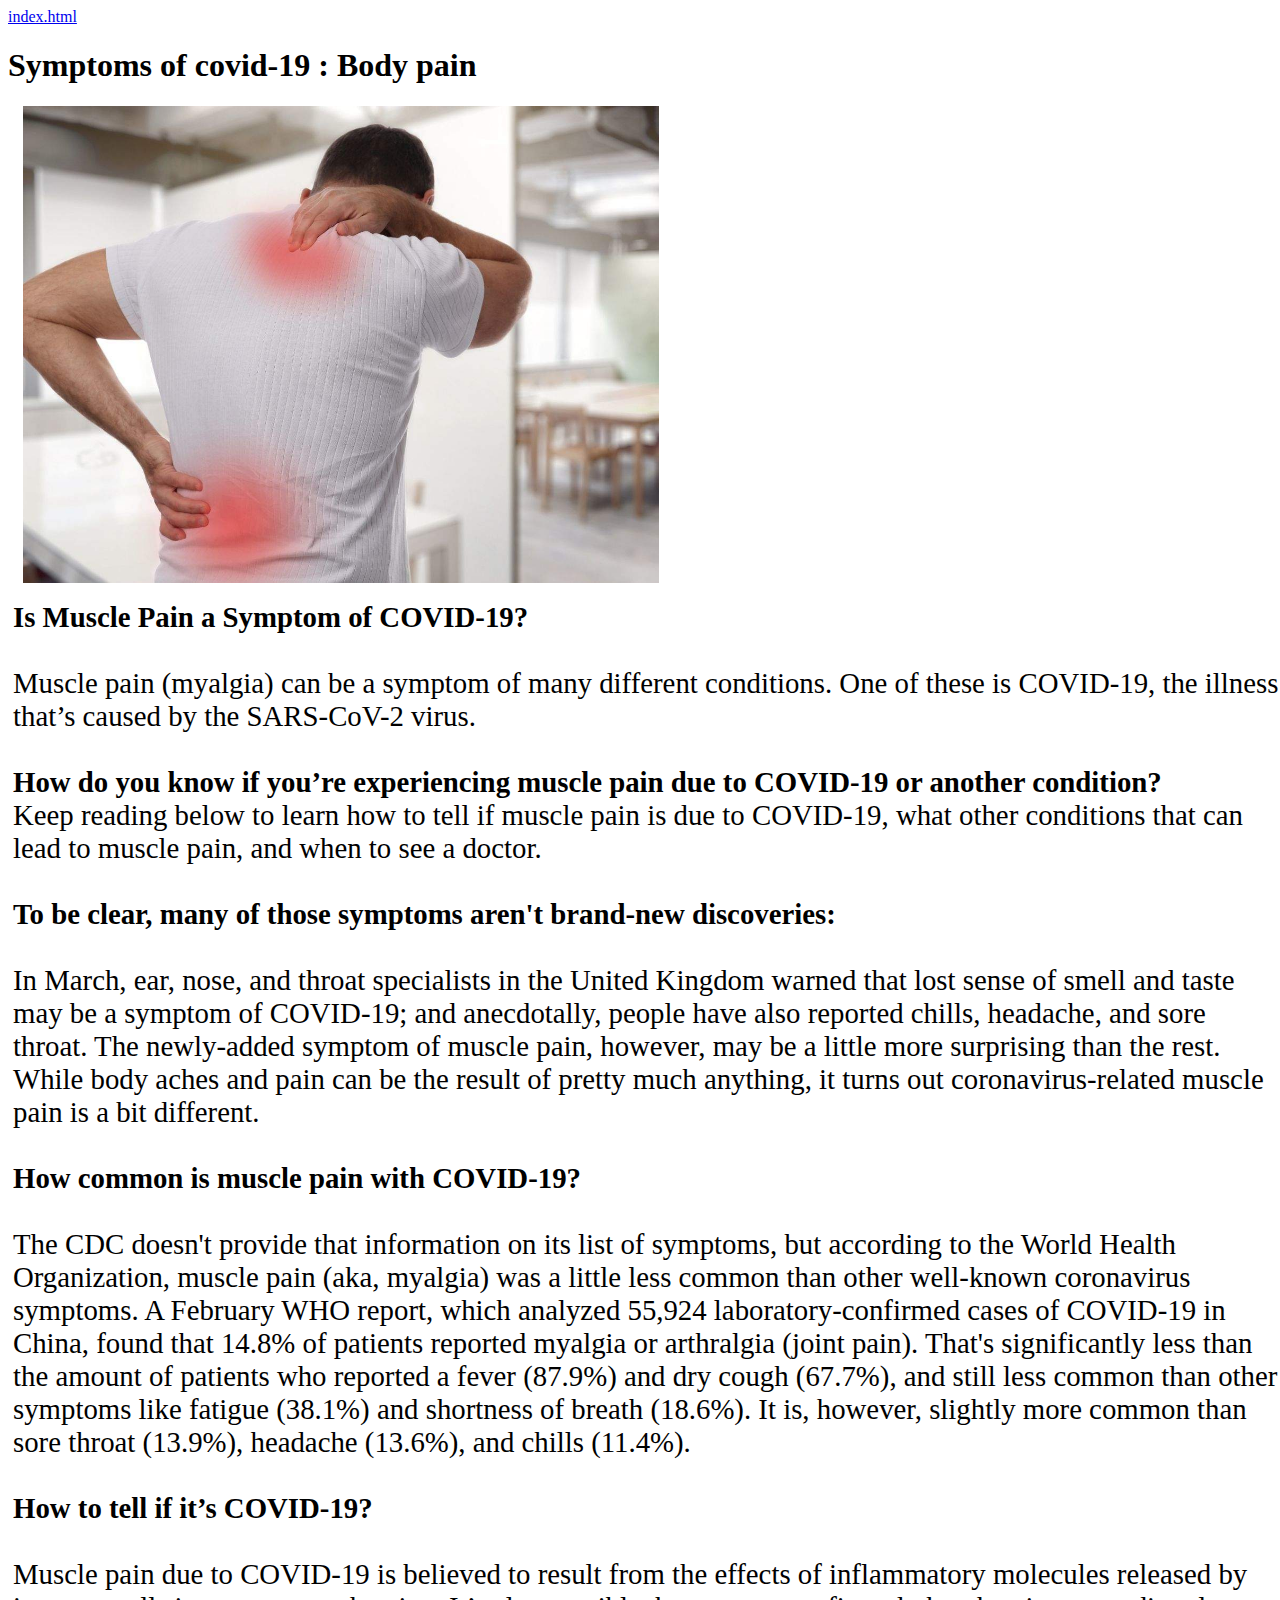
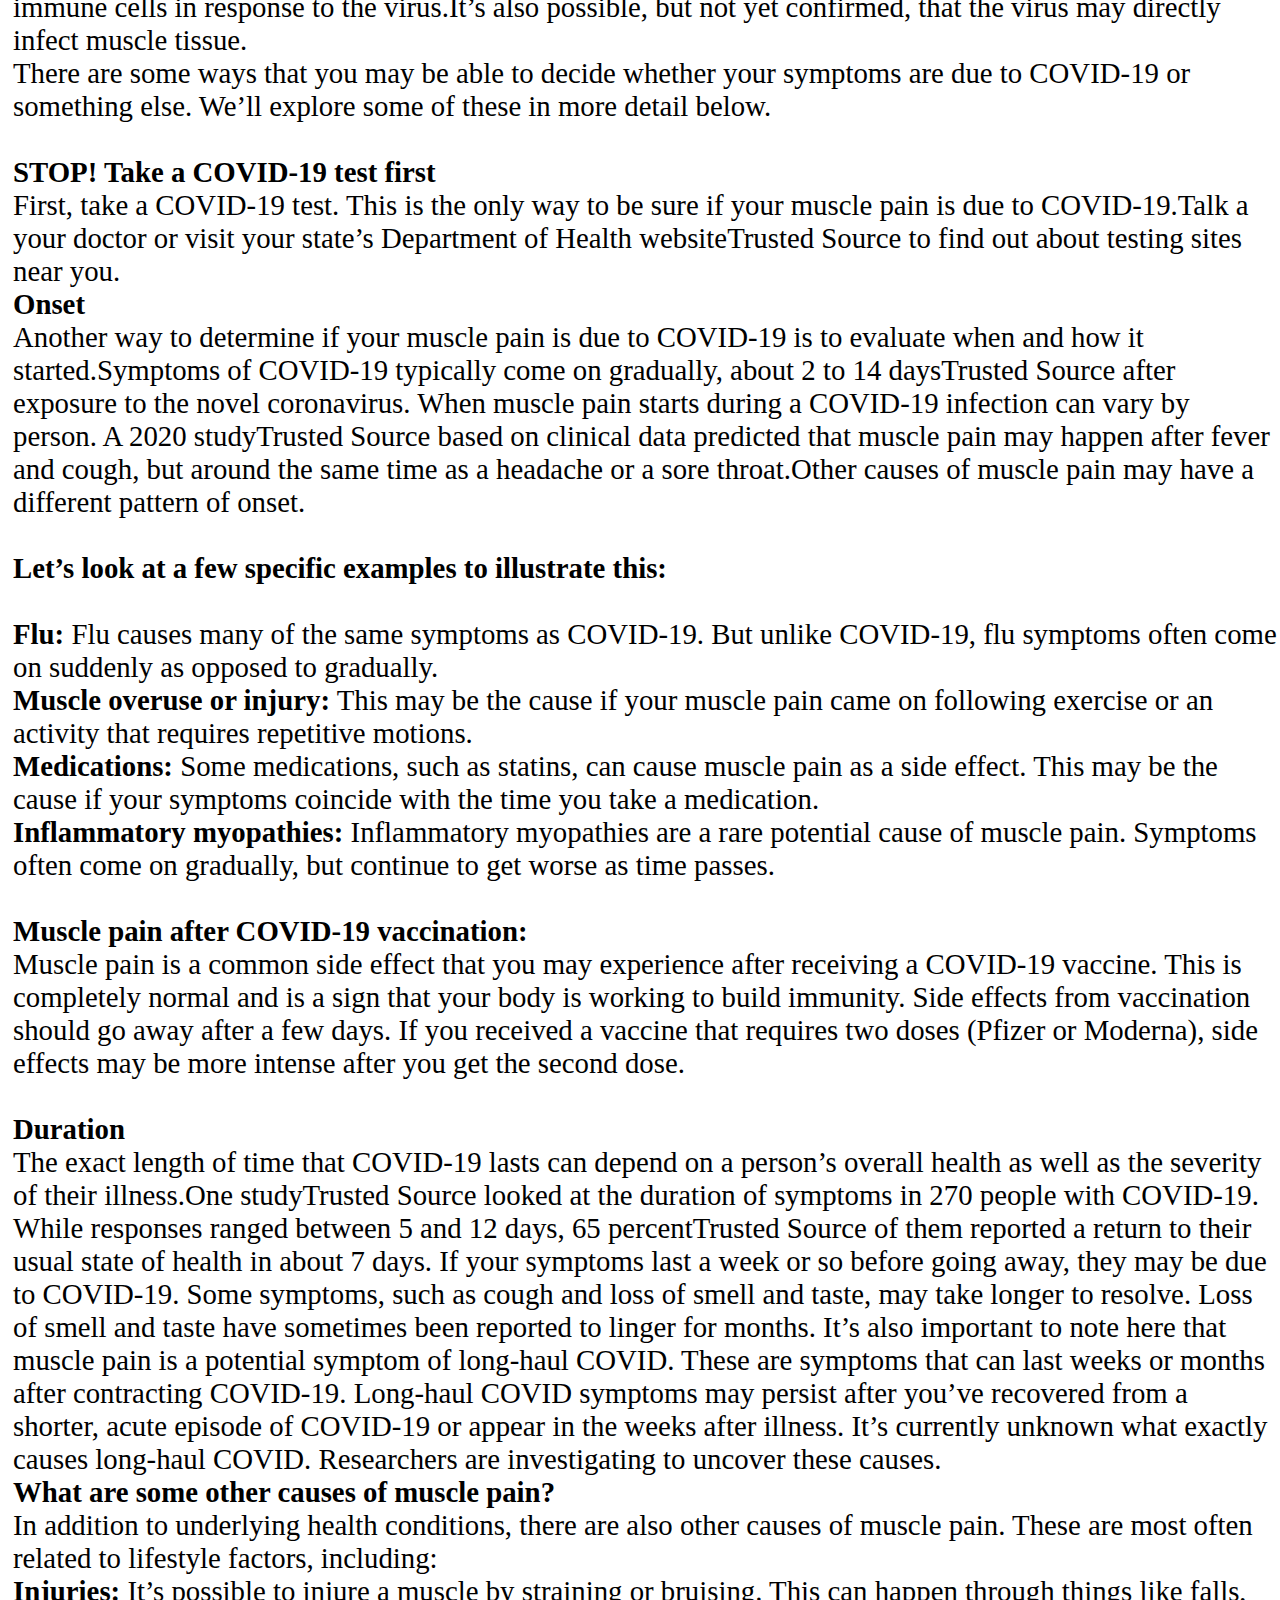
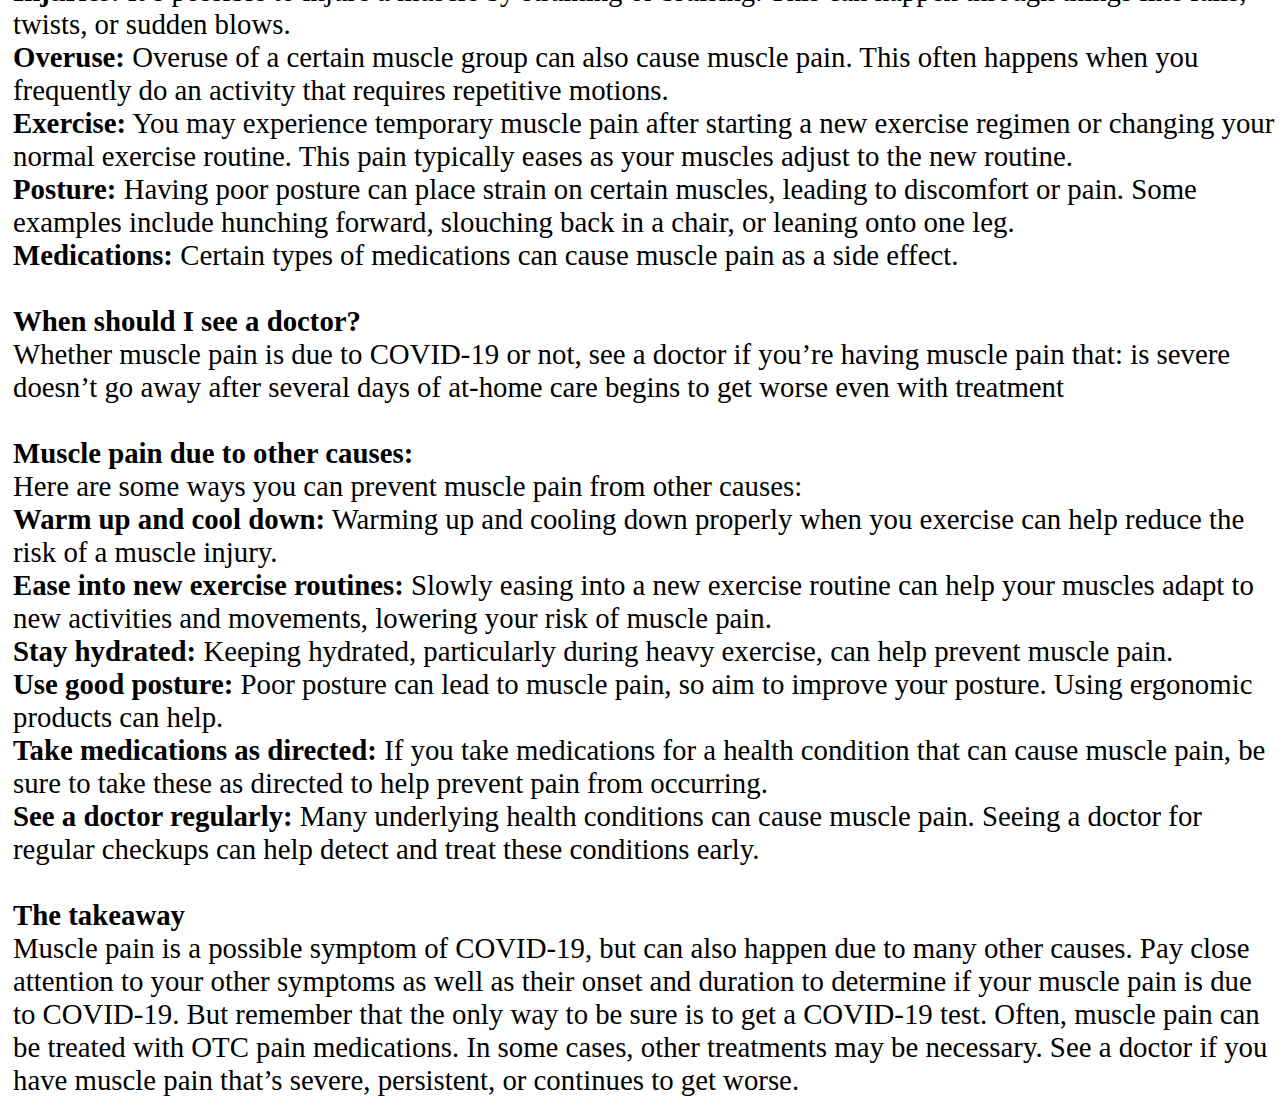
<file: Body pain.html>
<html>

<head>
    <title>Symptoms of covid-19: Body pain</title>
</head>

<style>
    .gallery {
        position: absolute;
    }
    
    .gallery img {
        width: 50%;
        height: 70%;
        margin-left: 15px;
    }
    
    .gallery .desc {
        margin-left: 5px;
        font-size: 1.8rem;
        color: black;
    }
</style>

<body>
    <a href="index.html">index.html</a>


    <h1>Symptoms of covid-19 : Body pain</h1>


    <div class="gallery">

        <img src="body pain2.cms" alt="" width="600" height="400"><br>
        <br>

        <div class="desc">

            <strong>Is Muscle Pain a Symptom of COVID-19?</strong><br>
            <br> Muscle pain (myalgia) can be a symptom of many different conditions. One of these is COVID-19, the illness that’s caused by the SARS-CoV-2 virus.<br>
            <br>
            <strong> How do you know if you’re experiencing muscle pain due to COVID-19 or another condition?</strong><br> Keep reading below to learn how to tell if muscle pain is due to COVID-19, what other conditions that can lead to muscle pain, and
            when to see a doctor.<br>
            <br>

            <strong>To be clear, many of those symptoms aren't brand-new discoveries:</strong><br>
            <br> In March, ear, nose, and throat specialists in the United Kingdom warned that lost sense of smell and taste may be a symptom of COVID-19; and anecdotally, people have also reported chills, headache, and sore throat. The newly-added symptom
            of muscle pain, however, may be a little more surprising than the rest. While body aches and pain can be the result of pretty much anything, it turns out coronavirus-related muscle pain is a bit different.<br>
            <br>
            <strong> How common is muscle pain with COVID-19?</strong><br>
            <br> The CDC doesn't provide that information on its list of symptoms, but according to the World Health Organization, muscle pain (aka, myalgia) was a little less common than other well-known coronavirus symptoms. A February WHO report, which
            analyzed 55,924 laboratory-confirmed cases of COVID-19 in China, found that 14.8% of patients reported myalgia or arthralgia (joint pain). That's significantly less than the amount of patients who reported a fever (87.9%) and dry cough (67.7%),
            and still less common than other symptoms like fatigue (38.1%) and shortness of breath (18.6%). It is, however, slightly more common than sore throat (13.9%), headache (13.6%), and chills (11.4%).<br>
            <br>

            <strong> How to tell if it’s COVID-19?</strong><br>
            <br> Muscle pain due to COVID-19 is believed to result from the effects of inflammatory molecules released by immune cells in response to the virus.It’s also possible, but not yet confirmed, that the virus may directly infect muscle tissue.<br>            There are some ways that you may be able to decide whether your symptoms are due to COVID-19 or something else. We’ll explore some of these in more detail below.<br>
            <br>
            <strong>STOP! Take a COVID-19 test first</strong><br> First, take a COVID-19 test. This is the only way to be sure if your muscle pain is due to COVID-19.Talk a your doctor or visit your state’s Department of Health websiteTrusted Source to
            find out about testing sites near you.<br>

            <strong>Onset</strong><br> Another way to determine if your muscle pain is due to COVID-19 is to evaluate when and how it started.Symptoms of COVID-19 typically come on gradually, about 2 to 14 daysTrusted Source after exposure to the novel
            coronavirus. When muscle pain starts during a COVID-19 infection can vary by person. A 2020 studyTrusted Source based on clinical data predicted that muscle pain may happen after fever and cough, but around the same time as a headache or a
            sore throat.Other causes of muscle pain may have a different pattern of onset. <br>
            <br>
            <strong>Let’s look at a few specific examples to illustrate this:</strong><br>
            <br>
            <strong>Flu:</strong> Flu causes many of the same symptoms as COVID-19. But unlike COVID-19, flu symptoms often come on suddenly as opposed to gradually.<br>

            <strong>Muscle overuse or injury:</strong> This may be the cause if your muscle pain came on following exercise or an activity that requires repetitive motions.<br>

            <strong>Medications:</strong> Some medications, such as statins, can cause muscle pain as a side effect. This may be the cause if your symptoms coincide with the time you take a medication.<br>

            <strong>  Inflammatory myopathies:</strong> Inflammatory myopathies are a rare potential cause of muscle pain. Symptoms often come on gradually, but continue to get worse as time passes.<br>
            <br>
            <strong> Muscle pain after COVID-19 vaccination:</strong><br> Muscle pain is a common side effect that you may experience after receiving a COVID-19 vaccine. This is completely normal and is a sign that your body is working to build immunity.
            Side effects from vaccination should go away after a few days. If you received a vaccine that requires two doses (Pfizer or Moderna), side effects may be more intense after you get the second dose.<br>
            <br>

            <strong>Duration</strong><br> The exact length of time that COVID-19 lasts can depend on a person’s overall health as well as the severity of their illness.One studyTrusted Source looked at the duration of symptoms in 270 people with COVID-19.
            While responses ranged between 5 and 12 days, 65 percentTrusted Source of them reported a return to their usual state of health in about 7 days. If your symptoms last a week or so before going away, they may be due to COVID-19. Some symptoms,
            such as cough and loss of smell and taste, may take longer to resolve. Loss of smell and taste have sometimes been reported to linger for months. It’s also important to note here that muscle pain is a potential symptom of long-haul COVID.
            These are symptoms that can last weeks or months after contracting COVID-19. Long-haul COVID symptoms may persist after you’ve recovered from a shorter, acute episode of COVID-19 or appear in the weeks after illness. It’s currently unknown
            what exactly causes long-haul COVID. Researchers are investigating to uncover these causes.<br>

            <strong>What are some other causes of muscle pain?</strong><br> In addition to underlying health conditions, there are also other causes of muscle pain. These are most often related to lifestyle factors, including:<br>

            <strong>Injuries:</strong> It’s possible to injure a muscle by straining or bruising. This can happen through things like falls, twists, or sudden blows.<br>
            <strong>Overuse:</strong> Overuse of a certain muscle group can also cause muscle pain. This often happens when you frequently do an activity that requires repetitive motions.<br>
            <strong>Exercise:</strong> You may experience temporary muscle pain after starting a new exercise regimen or changing your normal exercise routine. This pain typically eases as your muscles adjust to the new routine.<br>
            <strong>Posture:</strong> Having poor posture can place strain on certain muscles, leading to discomfort or pain. Some examples include hunching forward, slouching back in a chair, or leaning onto one leg.<br>
            <strong>Medications:</strong> Certain types of medications can cause muscle pain as a side effect. <br>
            <br>
            <strong>
    When should I see a doctor?</strong><br> Whether muscle pain is due to COVID-19 or not, see a doctor if you’re having muscle pain that: is severe doesn’t go away after several days of at-home care begins to get worse even with treatment<br>
            <br>

            <strong>Muscle pain due to other causes:</strong><br> Here are some ways you can prevent muscle pain from other causes:<br>

            <strong>Warm up and cool down:</strong> Warming up and cooling down properly when you exercise can help reduce the risk of a muscle injury.<br>
            <strong>Ease into new exercise routines:</strong> Slowly easing into a new exercise routine can help your muscles adapt to new activities and movements, lowering your risk of muscle pain.<br>
            <strong>Stay hydrated:</strong> Keeping hydrated, particularly during heavy exercise, can help prevent muscle pain.<br>
            <strong>Use good posture:</strong> Poor posture can lead to muscle pain, so aim to improve your posture. Using ergonomic products can help.<br>
            <strong>Take medications as directed:</strong> If you take medications for a health condition that can cause muscle pain, be sure to take these as directed to help prevent pain from occurring.<br>
            <strong>See a doctor regularly:</strong> Many underlying health conditions can cause muscle pain. Seeing a doctor for regular checkups can help detect and treat these conditions early.<br>
            <br>
            <strong>The takeaway</strong><br> Muscle pain is a possible symptom of COVID-19, but can also happen due to many other causes. Pay close attention to your other symptoms as well as their onset and duration to determine if your muscle pain
            is due to COVID-19. But remember that the only way to be sure is to get a COVID-19 test. Often, muscle pain can be treated with OTC pain medications. In some cases, other treatments may be necessary. See a doctor if you have muscle pain that’s
            severe, persistent, or continues to get worse.

        </div>
    </div>
</body>

</html>
</file>
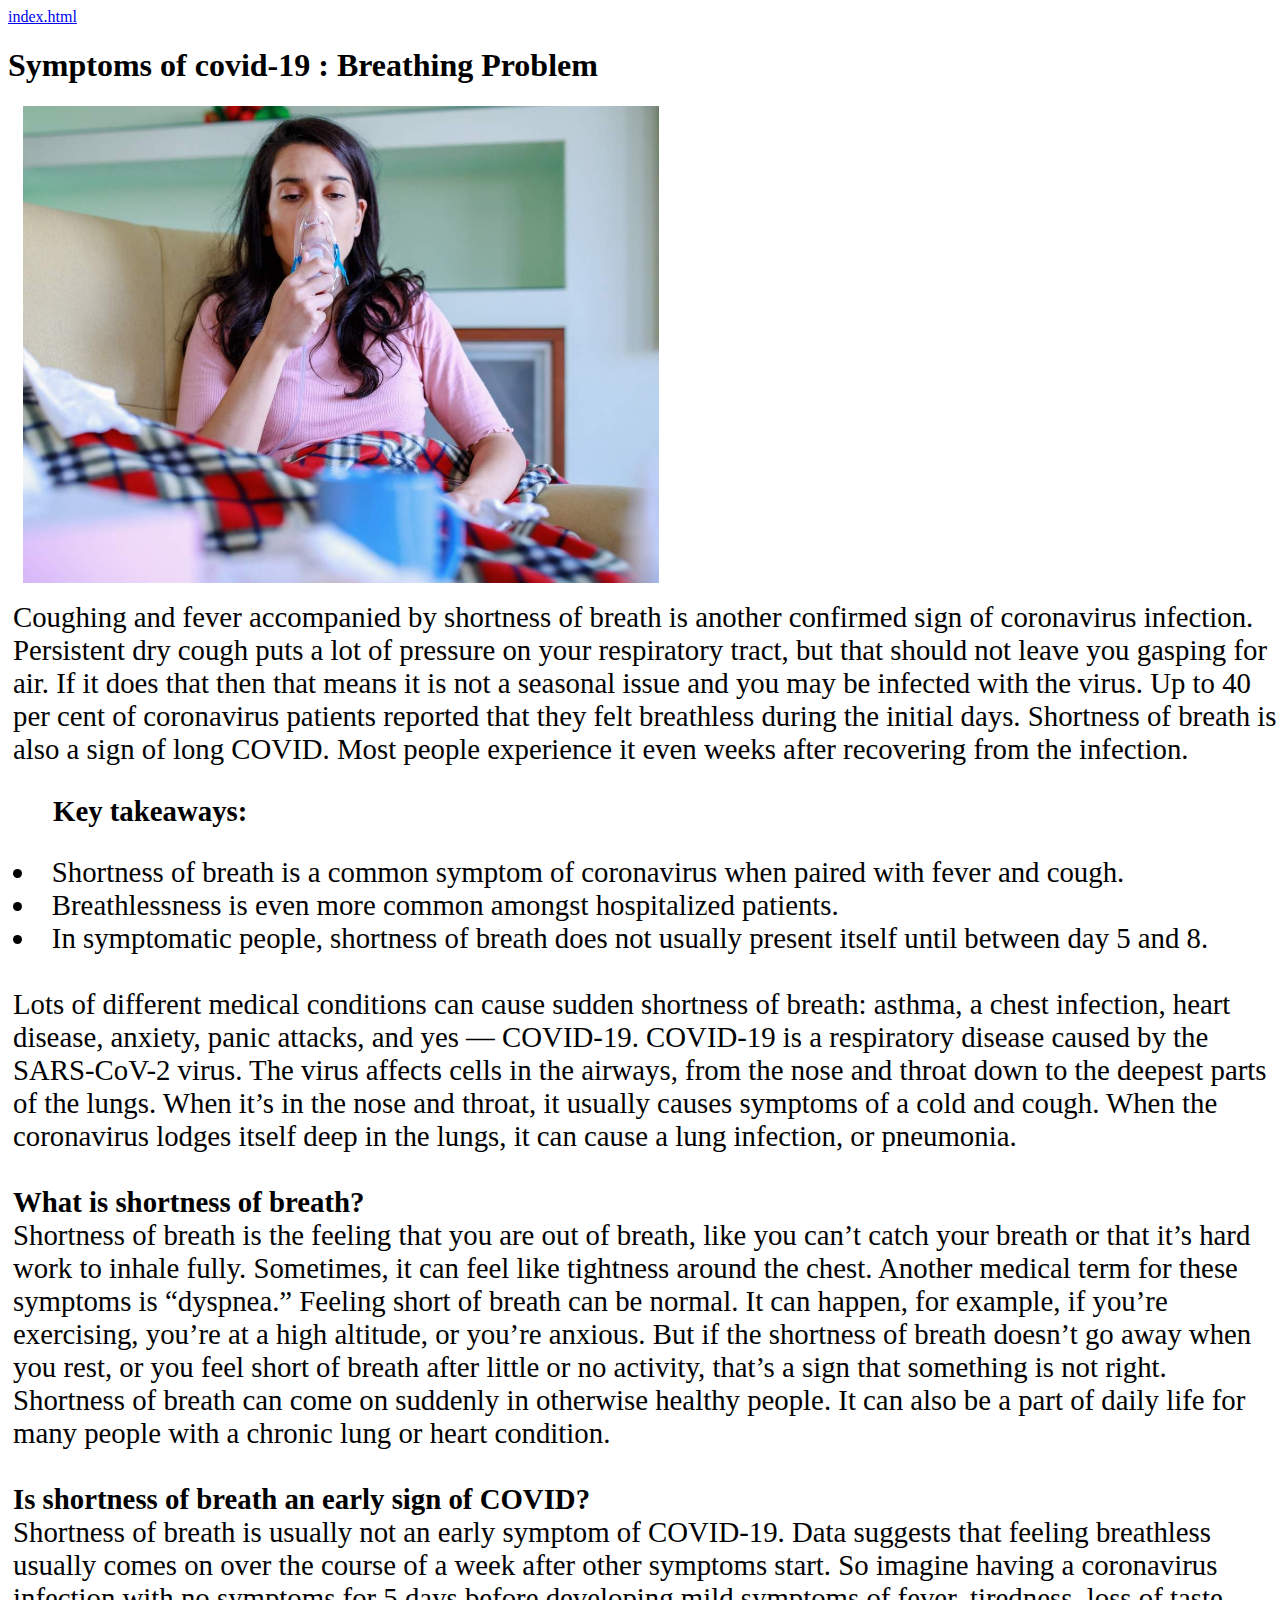
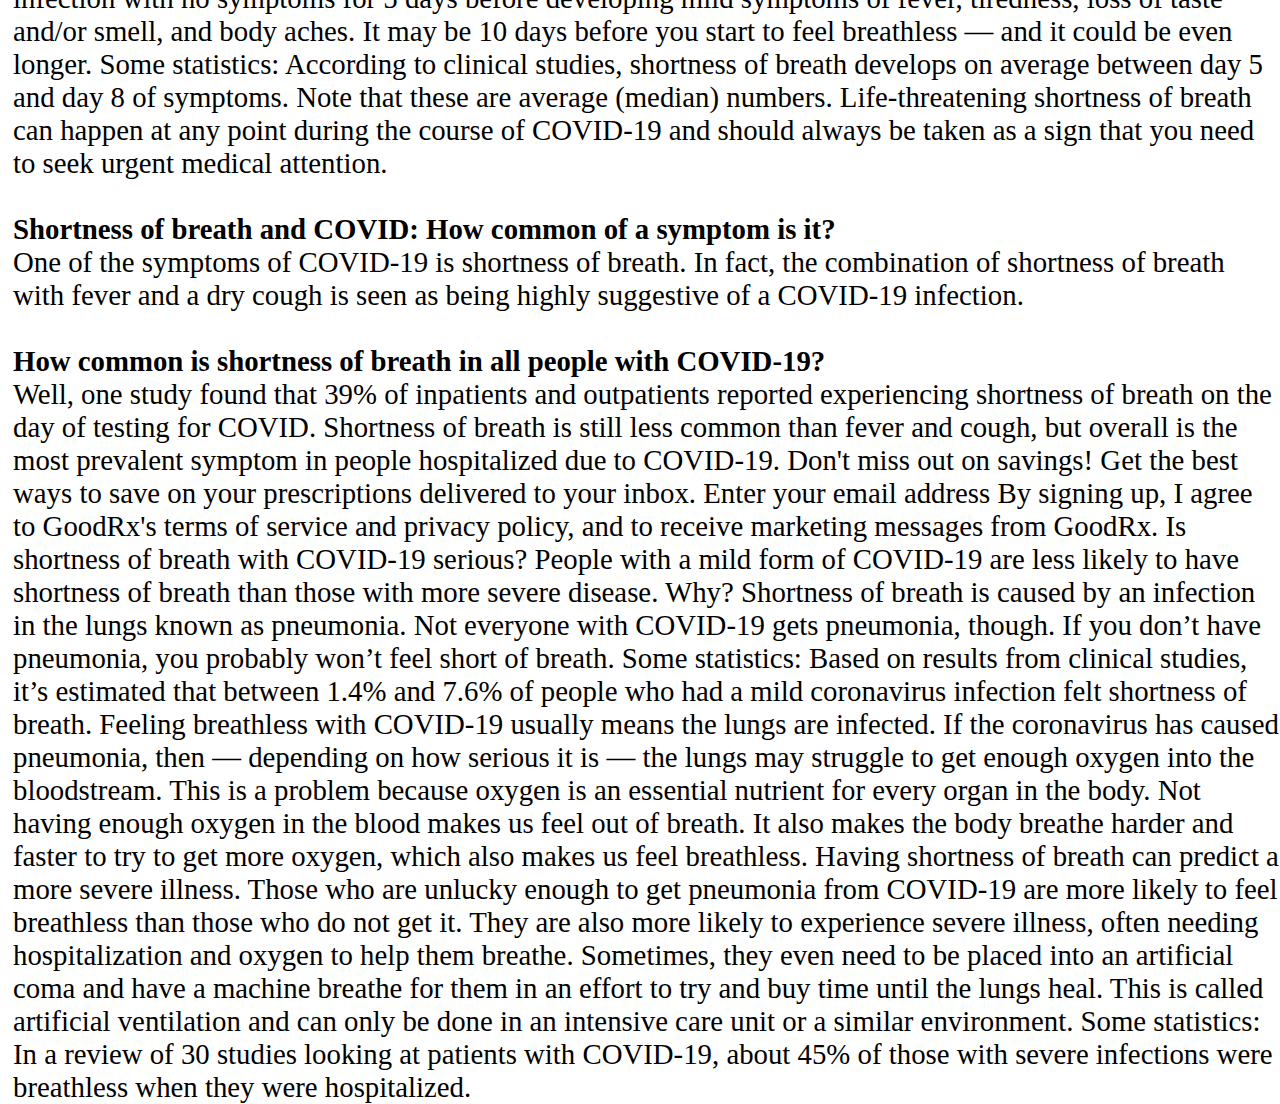
<file: breathing issue.html>
<html>

<head>
    <title>Symptoms of covid-19: Breathing Problem</title>
</head>

<style>
    .gallery {
        position: absolute;
    }
    
    .gallery img {
        width: 50%;
        height: 70%;
        margin-left: 15px;
    }
    
    .gallery .desc {
        margin-left: 5px;
        font-size: 1.8rem;
        color: black;
    }
</style>

<body>
    <a href="index.html">index.html</a>


    <h1>Symptoms of covid-19 : Breathing Problem</h1>


    <div class="gallery">

        <img src="breathing issue.cms" alt="" width="600" height="400"><br>
        <br>

        <div class="desc">
            Coughing and fever accompanied by shortness of breath is another confirmed sign of coronavirus infection. Persistent dry cough puts a lot of pressure on your respiratory tract, but that should not leave you gasping for air. If it does that then that means
            it is not a seasonal issue and you may be infected with the virus. Up to 40 per cent of coronavirus patients reported that they felt breathless during the initial days. Shortness of breath is also a sign of long COVID. Most people experience
            it even weeks after recovering from the infection.
            <br>

            <ul><strong>Key takeaways:</strong></ul>
            <li>Shortness of breath is a common symptom of coronavirus when paired with fever and cough.</li>
            <li>Breathlessness is even more common amongst hospitalized patients.</li>
            <li>In symptomatic people, shortness of breath does not usually present itself until between day 5 and 8.</li>

            <br> Lots of different medical conditions can cause sudden shortness of breath: asthma, a chest infection, heart disease, anxiety, panic attacks, and yes — COVID-19. COVID-19 is a respiratory disease caused by the SARS-CoV-2 virus. The virus
            affects cells in the airways, from the nose and throat down to the deepest parts of the lungs. When it’s in the nose and throat, it usually causes symptoms of a cold and cough. When the coronavirus lodges itself deep in the lungs, it can cause
            a lung infection, or pneumonia. <br>

            <br>
            <strong>What is shortness of breath?</strong> <br> Shortness of breath is the feeling that you are out of breath, like you can’t catch your breath or that it’s hard work to inhale fully. Sometimes, it can feel like tightness around the chest.
            Another medical term for these symptoms is “dyspnea.” Feeling short of breath can be normal. It can happen, for example, if you’re exercising, you’re at a high altitude, or you’re anxious. But if the shortness of breath doesn’t go away when
            you rest, or you feel short of breath after little or no activity, that’s a sign that something is not right. Shortness of breath can come on suddenly in otherwise healthy people. It can also be a part of daily life for many people with a
            chronic lung or heart condition. <br>

            <br>
            <strong>Is shortness of breath an early sign of COVID?</strong> <br> Shortness of breath is usually not an early symptom of COVID-19. Data suggests that feeling breathless usually comes on over the course of a week after other symptoms start.
            So imagine having a coronavirus infection with no symptoms for 5 days before developing mild symptoms of fever, tiredness, loss of taste and/or smell, and body aches. It may be 10 days before you start to feel breathless — and it could be
            even longer. Some statistics: According to clinical studies, shortness of breath develops on average between day 5 and day 8 of symptoms. Note that these are average (median) numbers. Life-threatening shortness of breath can happen at any
            point during the course of COVID-19 and should always be taken as a sign that you need to seek urgent medical attention.<br>

            <br>
            <strong>Shortness of breath and COVID: How common of a symptom is it?</strong><br> One of the symptoms of COVID-19 is shortness of breath. In fact, the combination of shortness of breath with fever and a dry cough is seen as being highly suggestive
            of a COVID-19 infection.<br>

            <br>
            <strong>How common is shortness of breath in all people with COVID-19?</strong> <br> Well, one study found that 39% of inpatients and outpatients reported experiencing shortness of breath on the day of testing for COVID. Shortness of breath
            is still less common than fever and cough, but overall is the most prevalent symptom in people hospitalized due to COVID-19. Don't miss out on savings! Get the best ways to save on your prescriptions delivered to your inbox. Enter your email
            address By signing up, I agree to GoodRx's terms of service and privacy policy, and to receive marketing messages from GoodRx. Is shortness of breath with COVID-19 serious? People with a mild form of COVID-19 are less likely to have shortness
            of breath than those with more severe disease. Why? Shortness of breath is caused by an infection in the lungs known as pneumonia. Not everyone with COVID-19 gets pneumonia, though. If you don’t have pneumonia, you probably won’t feel short
            of breath. Some statistics: Based on results from clinical studies, it’s estimated that between 1.4% and 7.6% of people who had a mild coronavirus infection felt shortness of breath. Feeling breathless with COVID-19 usually means the lungs
            are infected. If the coronavirus has caused pneumonia, then — depending on how serious it is — the lungs may struggle to get enough oxygen into the bloodstream. This is a problem because oxygen is an essential nutrient for every organ in the
            body. Not having enough oxygen in the blood makes us feel out of breath. It also makes the body breathe harder and faster to try to get more oxygen, which also makes us feel breathless. Having shortness of breath can predict a more severe
            illness. Those who are unlucky enough to get pneumonia from COVID-19 are more likely to feel breathless than those who do not get it. They are also more likely to experience severe illness, often needing hospitalization and oxygen to help
            them breathe. Sometimes, they even need to be placed into an artificial coma and have a machine breathe for them in an effort to try and buy time until the lungs heal. This is called artificial ventilation and can only be done in an intensive
            care unit or a similar environment. Some statistics: In a review of 30 studies looking at patients with COVID-19, about 45% of those with severe infections were breathless when they were hospitalized.

        </div>
    </div>
</body>

</html>
</file>
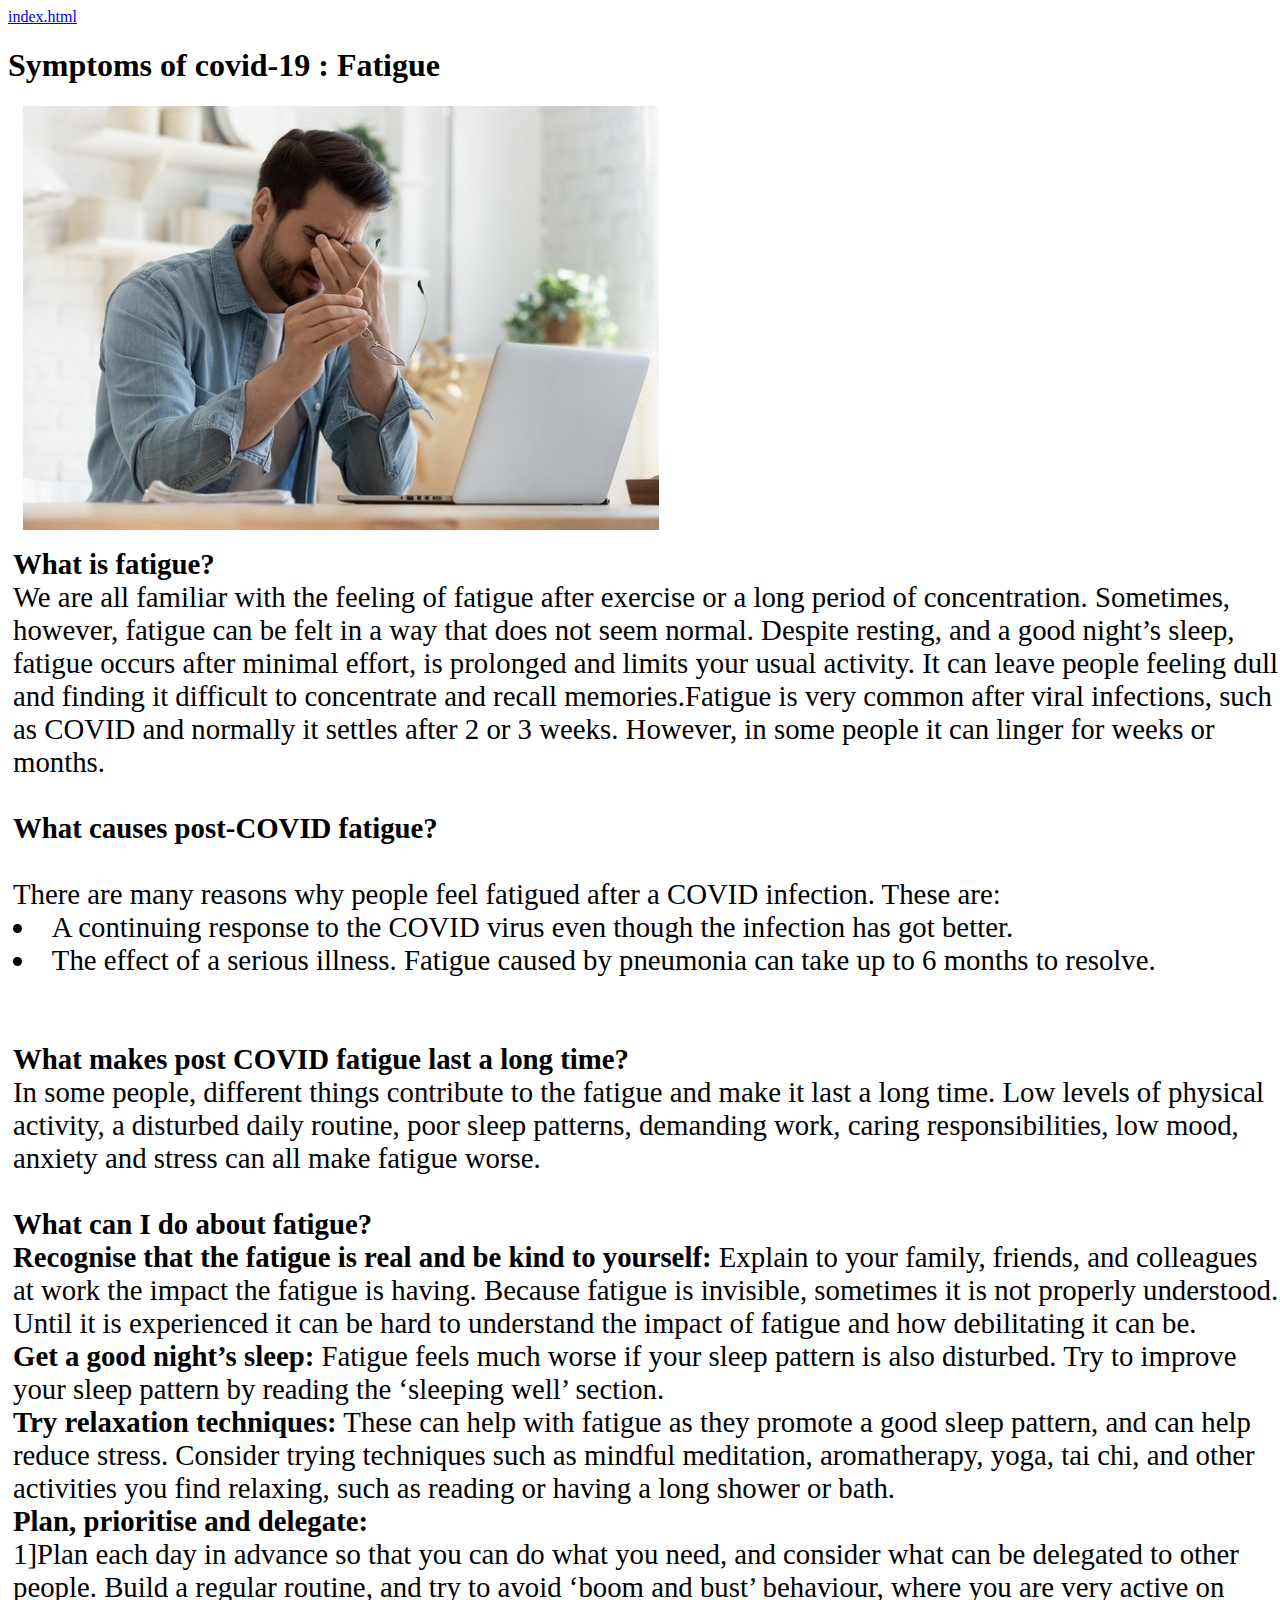
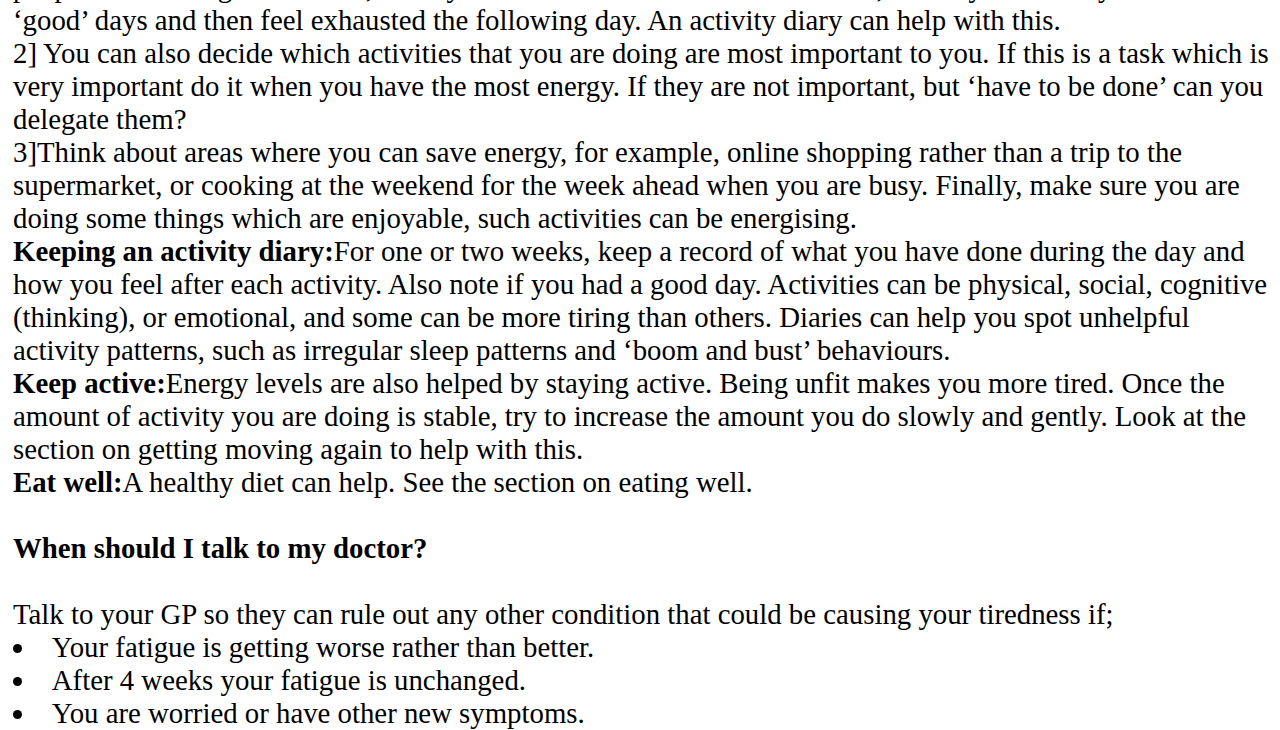
<file: Fatigue.html>
<html>

<head>
    <title>Symptoms of covid-19: Fatigue</title>
</head>

<style>
    .gallery {
        position: absolute;
    }
    
    .gallery img {
        width: 50%;
        height: 70%;
        margin-left: 15px;
    }
    
    .gallery .desc {
        margin-left: 5px;
        font-size: 1.8rem;
        color: black;
    }
</style>

<body>
    <a href="index.html">index.html</a>


    <h1>Symptoms of covid-19 : Fatigue</h1>


    <div class="gallery">

        <img src="tiredness.jpg" alt="" width="600" height="400"><br>
        <br>

        <div class="desc">

            <strong>What is fatigue?</strong><br> We are all familiar with the feeling of fatigue after exercise or a long period of concentration. Sometimes, however, fatigue can be felt in a way that does not seem normal. Despite resting, and a good
            night’s sleep, fatigue occurs after minimal effort, is prolonged and limits your usual activity. It can leave people feeling dull and finding it difficult to concentrate and recall memories.Fatigue is very common after viral infections, such
            as COVID and normally it settles after 2 or 3 weeks. However, in some people it can linger for weeks or months.<br>
            <br>
            <strong>What causes post-COVID fatigue?</strong><br>
            <br> There are many reasons why people feel fatigued after a COVID infection. These are:
            <li> A continuing response to the COVID virus even though the infection has got better.</li>
            <li>The effect of a serious illness. Fatigue caused by pneumonia can take up to 6 months to resolve.</li><br>
            <br>
            <strong>What makes post COVID fatigue last a long time?</strong><br> In some people, different things contribute to the fatigue and make it last a long time. Low levels of physical activity, a disturbed daily routine, poor sleep patterns,
            demanding work, caring responsibilities, low mood, anxiety and stress can all make fatigue worse.<br>
            <br>
            <strong>What can I do about fatigue?</strong><br>
            <strong>Recognise that the fatigue is real and be kind to yourself:</strong> Explain to your family, friends, and colleagues at work the impact the fatigue is having. Because fatigue is invisible, sometimes it is not properly understood. Until
            it is experienced it can be hard to understand the impact of fatigue and how debilitating it can be.<br>
            <strong>Get a good night’s sleep:</strong> Fatigue feels much worse if your sleep pattern is also disturbed. Try to improve your sleep pattern by reading the ‘sleeping well’ section.<br>
            <strong>Try relaxation techniques:</strong> These can help with fatigue as they promote a good sleep pattern, and can help reduce stress. Consider trying techniques such as mindful meditation, aromatherapy, yoga, tai chi, and other activities
            you find relaxing, such as reading or having a long shower or bath.<br>
            <strong>Plan, prioritise and delegate:</strong><br> 1]Plan each day in advance so that you can do what you need, and consider what can be delegated to other people. Build a regular routine, and try to avoid ‘boom and bust’ behaviour, where
            you are very active on ‘good’ days and then feel exhausted the following day. An activity diary can help with this.<br> 2] You can also decide which activities that you are doing are most important to you. If this is a task which is very important
            do it when you have the most energy. If they are not important, but ‘have to be done’ can you delegate them?<br> 3]Think about areas where you can save energy, for example, online shopping rather than a trip to the supermarket, or cooking
            at the weekend for the week ahead when you are busy. Finally, make sure you are doing some things which are enjoyable, such activities can be energising.<br>
            <strong>Keeping an activity diary:</strong>For one or two weeks, keep a record of what you have done during the day and how you feel after each activity. Also note if you had a good day. Activities can be physical, social, cognitive (thinking),
            or emotional, and some can be more tiring than others. Diaries can help you spot unhelpful activity patterns, such as irregular sleep patterns and ‘boom and bust’ behaviours.<br>
            <strong>Keep active:</strong>Energy levels are also helped by staying active. Being unfit makes you more tired. Once the amount of activity you are doing is stable, try to increase the amount you do slowly and gently. Look at the section on
            getting moving again to help with this.<br>
            <strong>Eat well:</strong>A healthy diet can help. See the section on eating well.<br>



            <br>
            <strong> When should I talk to my doctor?</strong><br>
            <br> Talk to your GP so they can rule out any other condition that could be causing your tiredness if;<br>
            <li>Your fatigue is getting worse rather than better.</li>
            <li>After 4 weeks your fatigue is unchanged.</li>
            <li>You are worried or have other new symptoms.</li>

        </div>
    </div>
</body>

</html>
</file>
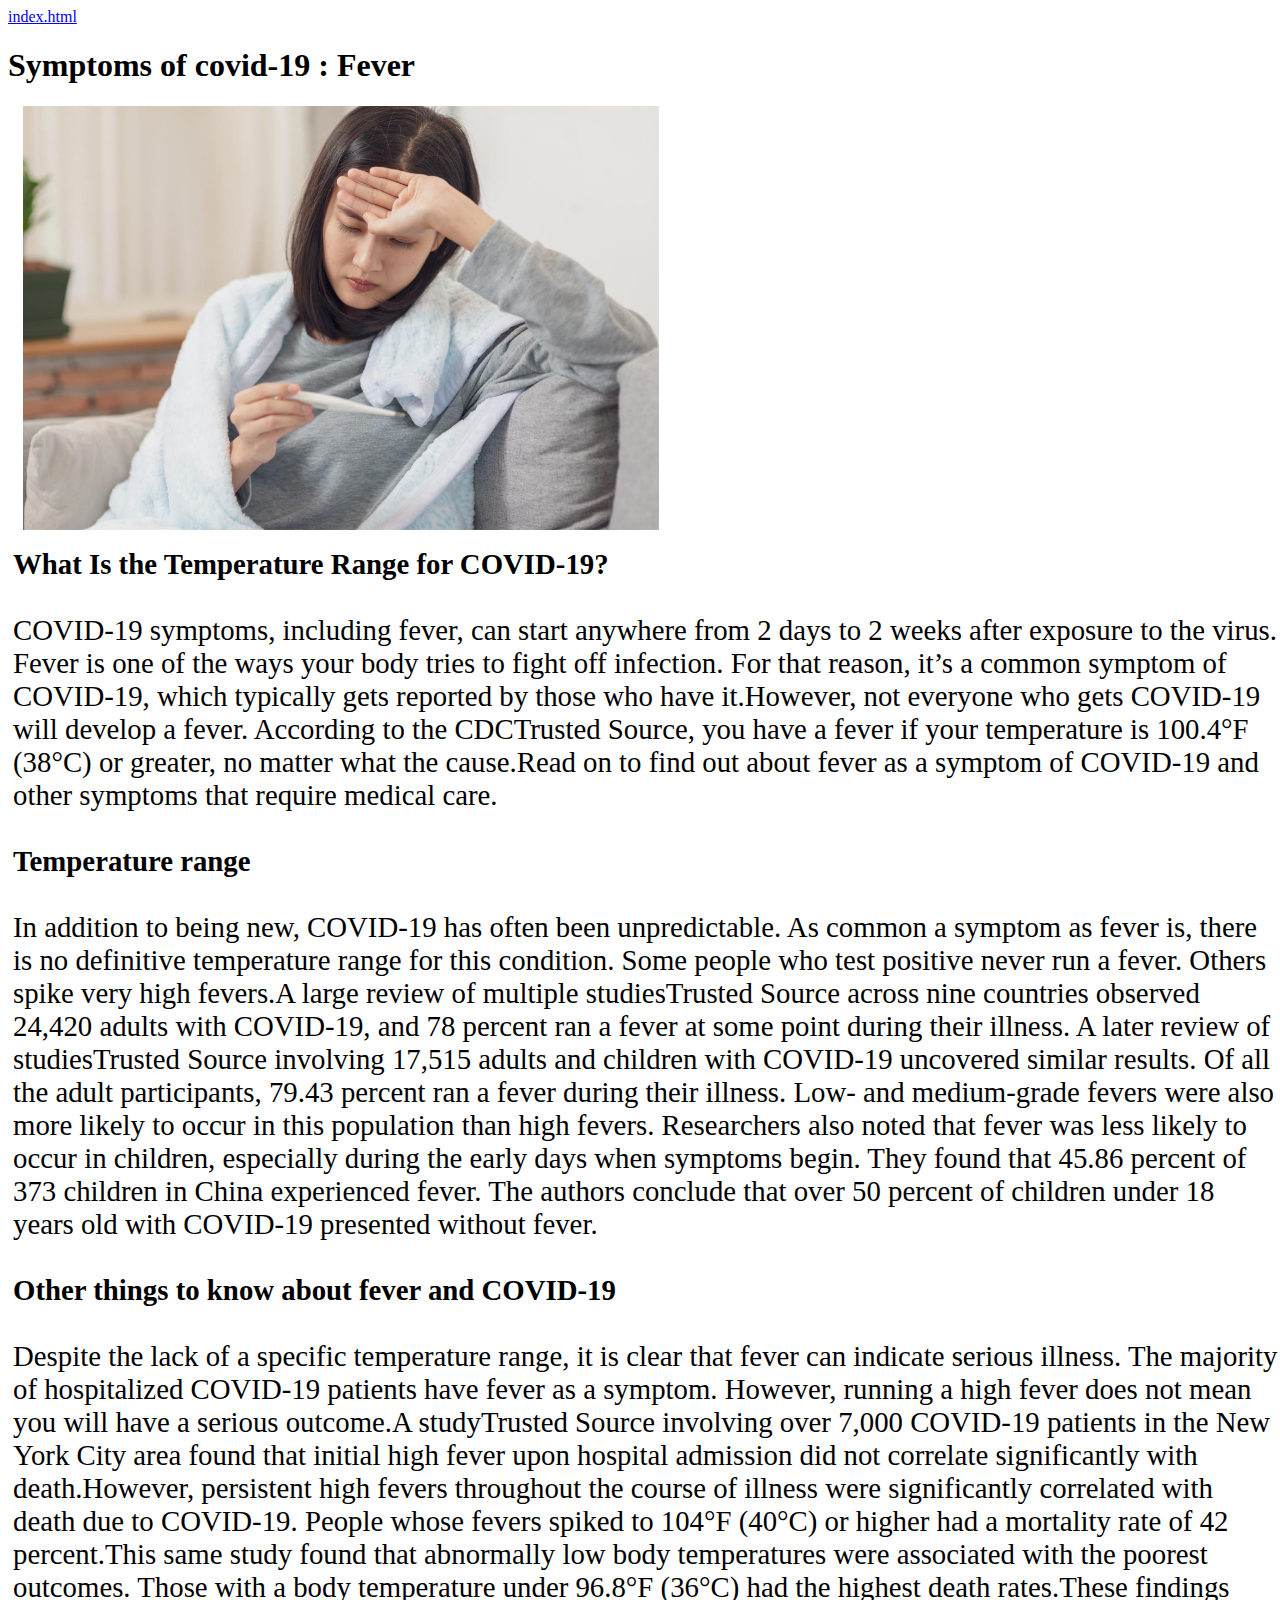
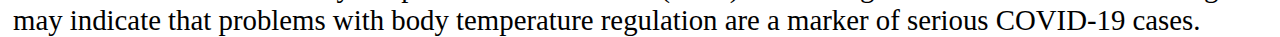
<file: Fever.html>
<html>

<head>
    <title>Symptoms of covid-19: Fever</title>
</head>

<style>
    .gallery {
        position: absolute;
    }
    
    .gallery img {
        width: 50%;
        height: 70%;
        margin-left: 15px;
    }
    
    .gallery .desc {
        margin-left: 5px;
        font-size: 1.8rem;
        color: black;
    }
</style>

<body>
    <a href="index.html">index.html</a>


    <h1>Symptoms of covid-19 : Fever</h1>


    <div class="gallery">

        <img src="fever.jpg" alt="" width="600" height="400"><br>
        <br>

        <div class="desc">

            <strong>What Is the Temperature Range for COVID-19?</strong><br>
            <br> COVID-19 symptoms, including fever, can start anywhere from 2 days to 2 weeks after exposure to the virus. Fever is one of the ways your body tries to fight off infection. For that reason, it’s a common symptom of COVID-19, which typically
            gets reported by those who have it.However, not everyone who gets COVID-19 will develop a fever. According to the CDCTrusted Source, you have a fever if your temperature is 100.4°F (38°C) or greater, no matter what the cause.Read on to find
            out about fever as a symptom of COVID-19 and other symptoms that require medical care.<br>
            <br>
            <strong>Temperature range</strong><br>
            <br> In addition to being new, COVID-19 has often been unpredictable. As common a symptom as fever is, there is no definitive temperature range for this condition. Some people who test positive never run a fever. Others spike very high fevers.A
            large review of multiple studiesTrusted Source across nine countries observed 24,420 adults with COVID-19, and 78 percent ran a fever at some point during their illness. A later review of studiesTrusted Source involving 17,515 adults and children
            with COVID-19 uncovered similar results. Of all the adult participants, 79.43 percent ran a fever during their illness. Low- and medium-grade fevers were also more likely to occur in this population than high fevers. Researchers also noted
            that fever was less likely to occur in children, especially during the early days when symptoms begin. They found that 45.86 percent of 373 children in China experienced fever. The authors conclude that over 50 percent of children under 18
            years old with COVID-19 presented without fever.<br>
            <br>
            <strong>Other things to know about fever and COVID-19</strong><br>
            <br> Despite the lack of a specific temperature range, it is clear that fever can indicate serious illness. The majority of hospitalized COVID-19 patients have fever as a symptom. However, running a high fever does not mean you will have a
            serious outcome.A studyTrusted Source involving over 7,000 COVID-19 patients in the New York City area found that initial high fever upon hospital admission did not correlate significantly with death.However, persistent high fevers throughout
            the course of illness were significantly correlated with death due to COVID-19. People whose fevers spiked to 104°F (40°C) or higher had a mortality rate of 42 percent.This same study found that abnormally low body temperatures were associated
            with the poorest outcomes. Those with a body temperature under 96.8°F (36°C) had the highest death rates.These findings may indicate that problems with body temperature regulation are a marker of serious COVID-19 cases.

        </div>
    </div>
</body>

</html>
</file>
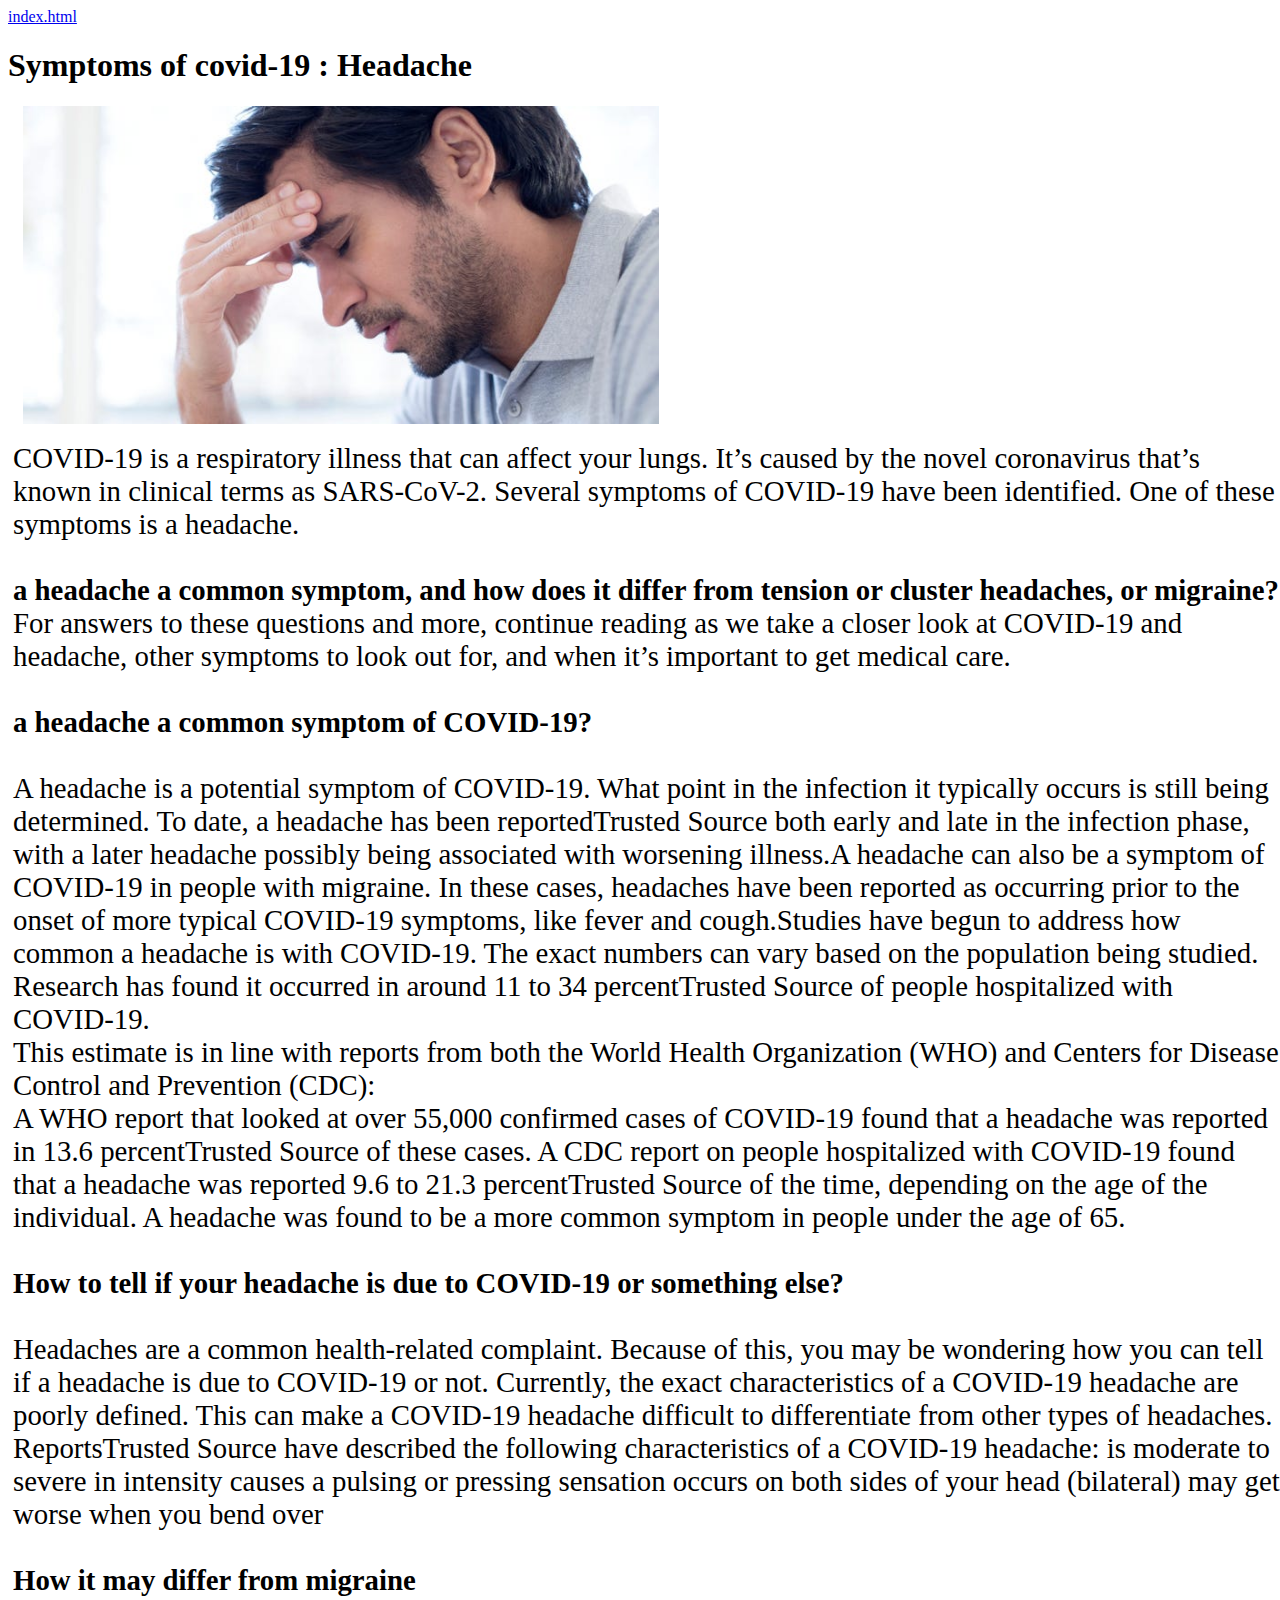
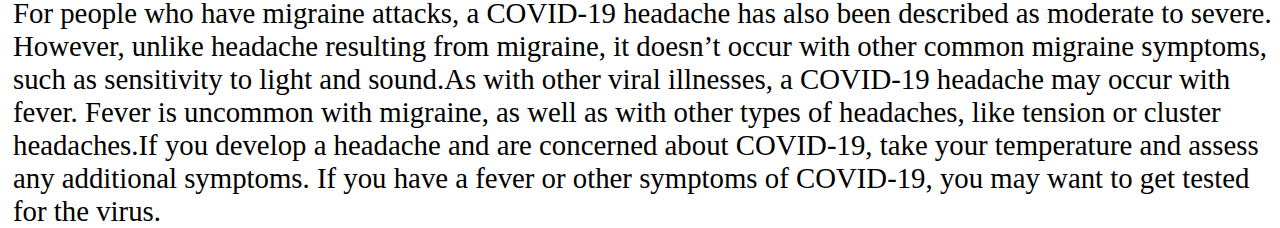
<file: Headache.html>
<html>

<head>
    <title>Symptoms of covid-19: Headache</title>
</head>

<style>
    .gallery {
        position: absolute;
    }
    
    .gallery img {
        width: 50%;
        height: 70%;
        margin-left: 15px;
    }
    
    .gallery .desc {
        margin-left: 5px;
        font-size: 1.8rem;
        color: black;
    }
</style>

<body>
    <a href="index.html">index.html</a>


    <h1>Symptoms of covid-19 : Headache</h1>


    <div class="gallery">

        <img src="head.jpg" alt="" width="600" height="400"><br>
        <br>

        <div class="desc">
            COVID-19 is a respiratory illness that can affect your lungs. It’s caused by the novel coronavirus that’s known in clinical terms as SARS-CoV-2. Several symptoms of COVID-19 have been identified. One of these symptoms is a headache.<br>
            <br>
            <strong> a headache a common symptom, and how does it differ from tension or cluster headaches, or migraine?</strong><br> For answers to these questions and more, continue reading as we take a closer look at COVID-19 and headache, other symptoms
            to look out for, and when it’s important to get medical care.<br>
            <br>
            <strong> a headache a common symptom of COVID-19?</strong><br>
            <br> A headache is a potential symptom of COVID-19. What point in the infection it typically occurs is still being determined. To date, a headache has been reportedTrusted Source both early and late in the infection phase, with a later headache
            possibly being associated with worsening illness.A headache can also be a symptom of COVID-19 in people with migraine. In these cases, headaches have been reported as occurring prior to the onset of more typical COVID-19 symptoms, like fever
            and cough.Studies have begun to address how common a headache is with COVID-19. The exact numbers can vary based on the population being studied. Research has found it occurred in around 11 to 34 percentTrusted Source of people hospitalized
            with COVID-19.
            <br> This estimate is in line with reports from both the World Health Organization (WHO) and Centers for Disease Control and Prevention (CDC):<br> A WHO report that looked at over 55,000 confirmed cases of COVID-19 found that a headache was
            reported in 13.6 percentTrusted Source of these cases. A CDC report on people hospitalized with COVID-19 found that a headache was reported 9.6 to 21.3 percentTrusted Source of the time, depending on the age of the individual. A headache was
            found to be a more common symptom in people under the age of 65.<br>
            <br>
            <strong>How to tell if your headache is due to COVID-19 or something else?</strong><br>
            <br> Headaches are a common health-related complaint. Because of this, you may be wondering how you can tell if a headache is due to COVID-19 or not. Currently, the exact characteristics of a COVID-19 headache are poorly defined. This can
            make a COVID-19 headache difficult to differentiate from other types of headaches.
            <br> ReportsTrusted Source have described the following characteristics of a COVID-19 headache: is moderate to severe in intensity causes a pulsing or pressing sensation occurs on both sides of your head (bilateral) may get worse when you
            bend over <br>
            <br>
            <strong>How it may differ from migraine </strong><br> For people who have migraine attacks, a COVID-19 headache has also been described as moderate to severe. However, unlike headache resulting from migraine, it doesn’t occur with other common
            migraine symptoms, such as sensitivity to light and sound.As with other viral illnesses, a COVID-19 headache may occur with fever. Fever is uncommon with migraine, as well as with other types of headaches, like tension or cluster headaches.If
            you develop a headache and are concerned about COVID-19, take your temperature and assess any additional symptoms. If you have a fever or other symptoms of COVID-19, you may want to get tested for the virus.




        </div>
    </div>
</body>

</html>
</file>
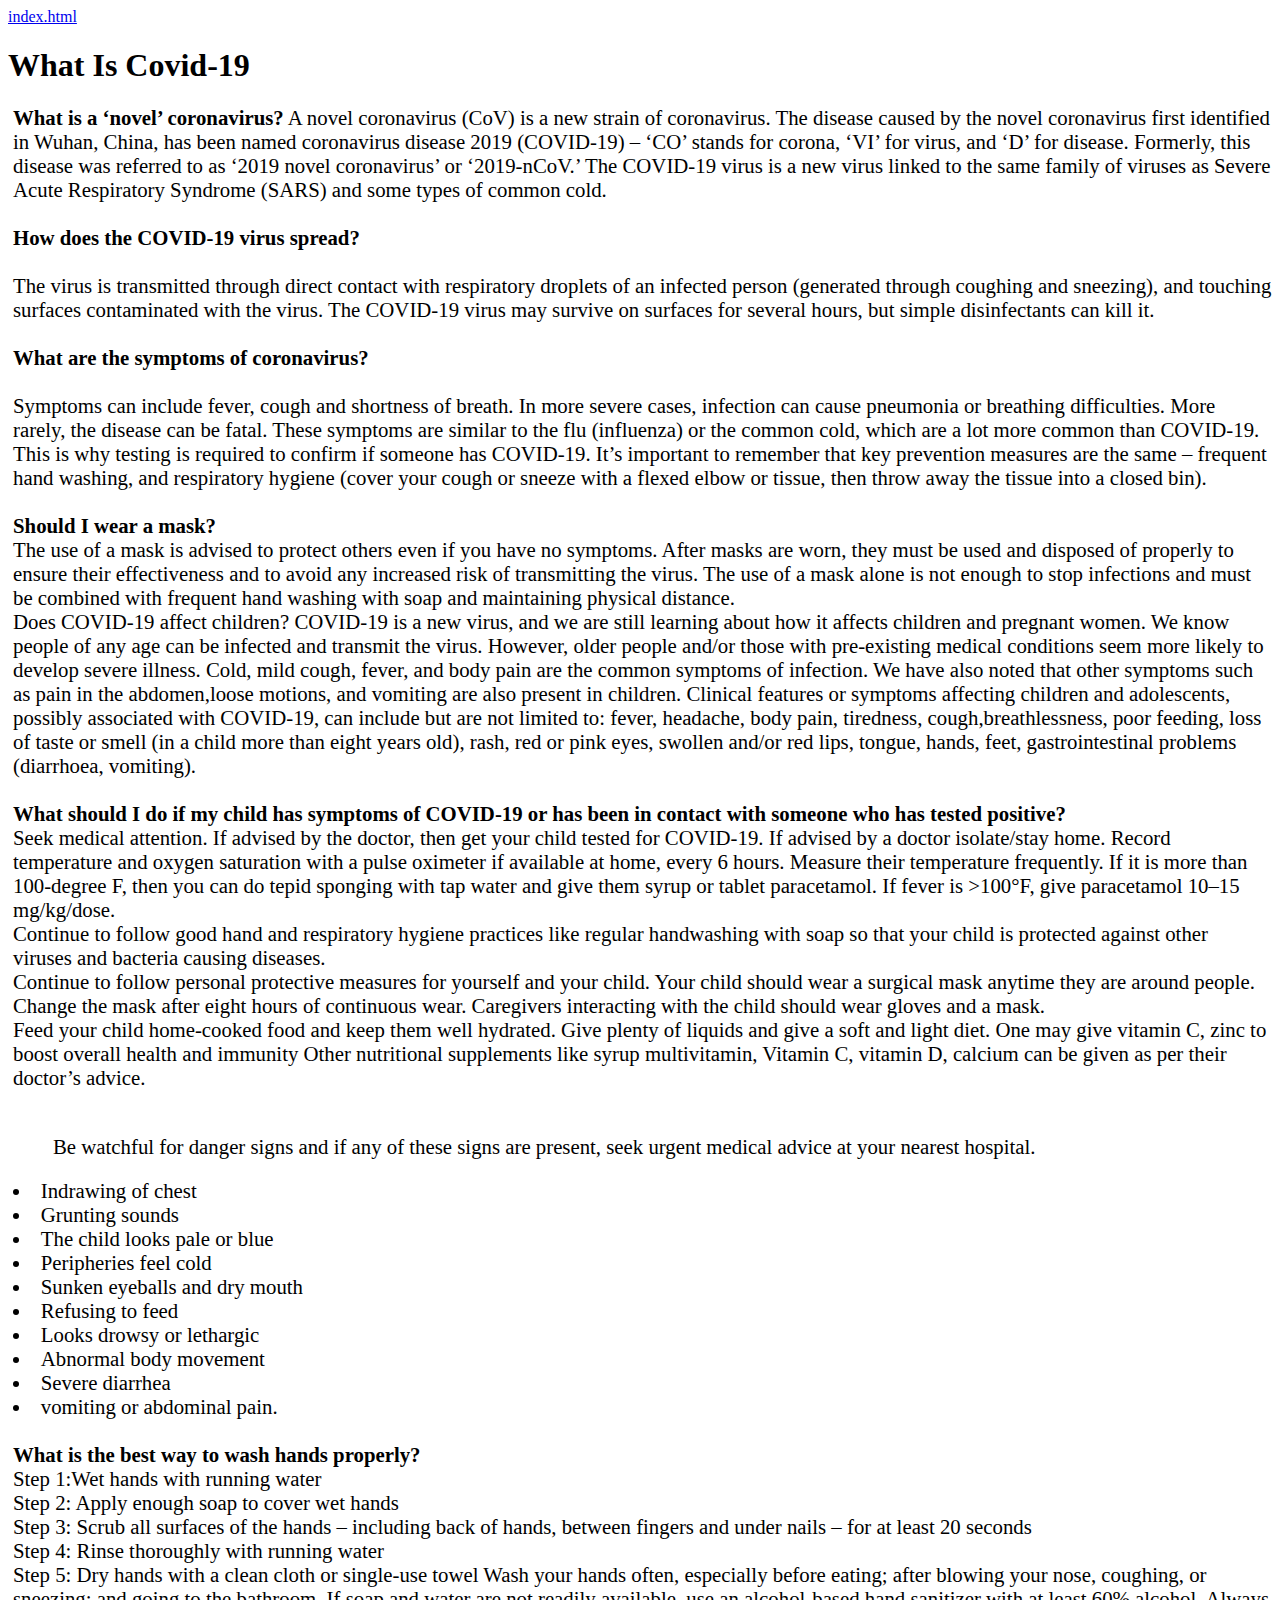
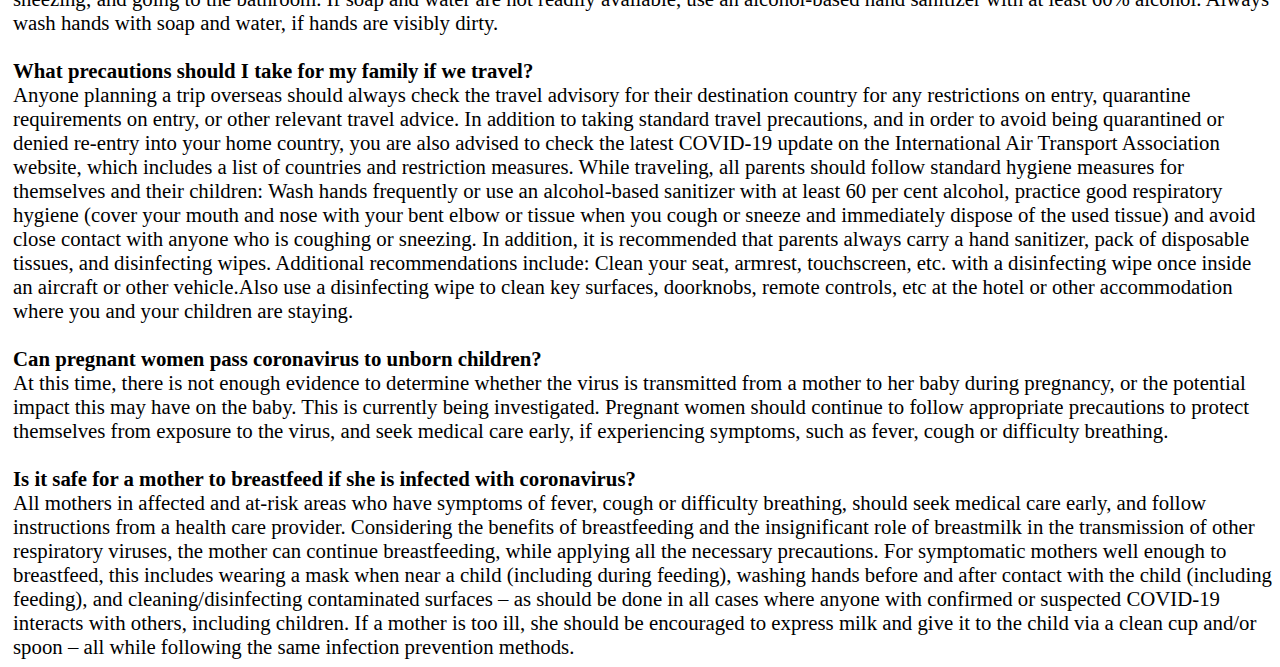
<file: Learn More.html>
<html>

<head>
    <title>What Is Covid-19</title>
</head>

<style>
    .desc {
        margin-left: 5px;
        font-size: 1.3rem;
        color: black;
    }
</style>

<body>
    <a href="index.html">index.html</a>


    <h1>What Is Covid-19</h1>

    <div class="desc">

        <strong>What is a ‘novel’ coronavirus?</strong> A novel coronavirus (CoV) is a new strain of coronavirus. The disease caused by the novel coronavirus first identified in Wuhan, China, has been named coronavirus disease 2019 (COVID-19) – ‘CO’ stands
        for corona, ‘VI’ for virus, and ‘D’ for disease. Formerly, this disease was referred to as ‘2019 novel coronavirus’ or ‘2019-nCoV.’ The COVID-19 virus is a new virus linked to the same family of viruses as Severe Acute Respiratory Syndrome (SARS)
        and some types of common cold. <br>
        <br>
        <strong>How does the COVID-19 virus spread?</strong> <br>
        <br> The virus is transmitted through direct contact with respiratory droplets of an infected person (generated through coughing and sneezing), and touching surfaces contaminated with the virus. The COVID-19 virus may survive on surfaces for several
        hours, but simple disinfectants can kill it. <br>
        <br>
        <strong>What are the symptoms of coronavirus? </strong><br>
        <br> Symptoms can include fever, cough and shortness of breath. In more severe cases, infection can cause pneumonia or breathing difficulties. More rarely, the disease can be fatal. These symptoms are similar to the flu (influenza) or the common
        cold, which are a lot more common than COVID-19. This is why testing is required to confirm if someone has COVID-19. It’s important to remember that key prevention measures are the same – frequent hand washing, and respiratory hygiene (cover your
        cough or sneeze with a flexed elbow or tissue, then throw away the tissue into a closed bin).<br>
        <br>



        <strong>Should I wear a mask?</strong><br> The use of a mask is advised to protect others even if you have no symptoms. After masks are worn, they must be used and disposed of properly to ensure their effectiveness and to avoid any increased risk
        of transmitting the virus. The use of a mask alone is not enough to stop infections and must be combined with frequent hand washing with soap and maintaining physical distance.<br> Does COVID-19 affect children? COVID-19 is a new virus, and we
        are still learning about how it affects children and pregnant women. We know people of any age can be infected and transmit the virus. However, older people and/or those with pre-existing medical conditions seem more likely to develop severe illness.
        Cold, mild cough, fever, and body pain are the common symptoms of infection. We have also noted that other symptoms such as pain in the abdomen,loose motions, and vomiting are also present in children. Clinical features or symptoms affecting children
        and adolescents, possibly associated with COVID-19, can include but are not limited to: fever, headache, body pain, tiredness, cough,breathlessness, poor feeding, loss of taste or smell (in a child more than eight years old), rash, red or pink
        eyes, swollen and/or red lips, tongue, hands, feet, gastrointestinal problems (diarrhoea, vomiting).<br>
        <br>
        <strong>What should I do if my child has symptoms of COVID-19 or has been in contact with someone who has tested positive?</strong><br> Seek medical attention. If advised by the doctor, then get your child tested for COVID-19. If advised by a
        doctor isolate/stay home. Record temperature and oxygen saturation with a pulse oximeter if available at home, every 6 hours. Measure their temperature frequently. If it is more than 100-degree F, then you can do tepid sponging with tap water
        and give them syrup or tablet paracetamol. If fever is >100°F, give paracetamol 10–15 mg/kg/dose. <br> Continue to follow good hand and respiratory hygiene practices like regular handwashing with soap so that your child is protected against other
        viruses and bacteria causing diseases.<br> Continue to follow personal protective measures for yourself and your child. Your child should wear a surgical mask anytime they are around people. Change the mask after eight hours of continuous wear.
        Caregivers interacting with the child should wear gloves and a mask.<br> Feed your child home-cooked food and keep them well hydrated. Give plenty of liquids and give a soft and light diet. One may give vitamin C, zinc to boost overall health
        and immunity Other nutritional supplements like syrup multivitamin, Vitamin C, vitamin D, calcium can be given as per their doctor’s advice.<br>
        <br>

        <ul>Be watchful for danger signs and if any of these signs are present, seek urgent medical advice at your nearest hospital.</ul>
        <li>Indrawing of chest</li>
        <li>Grunting sounds</li>
        <li>The child looks pale or blue</li>
        <li>Peripheries feel cold </li>
        <li>Sunken eyeballs and dry mouth</li>
        <li> Refusing to feed</li>
        <li>Looks drowsy or lethargic </li>
        <li>Abnormal body movement </li>
        <li> Severe diarrhea</li>
        <li>vomiting or abdominal pain.</li><br>

        <strong>What is the best way to wash hands properly? </strong><br> Step 1:Wet hands with running water <br> Step 2: Apply enough soap to cover wet hands <br> Step 3: Scrub all surfaces of the hands – including back of hands, between fingers and
        under nails – for at least 20 seconds<br> Step 4: Rinse thoroughly with running water <br> Step 5: Dry hands with a clean cloth or single-use towel Wash your hands often, especially before eating; after blowing your nose, coughing, or sneezing;
        and going to the bathroom. If soap and water are not readily available, use an alcohol-based hand sanitizer with at least 60% alcohol. Always wash hands with soap and water, if hands are visibly dirty. <br>
        <br>
        <strong>What precautions should I take for my family if we travel?</strong><br> Anyone planning a trip overseas should always check the travel advisory for their destination country for any restrictions on entry, quarantine requirements on entry,
        or other relevant travel advice. In addition to taking standard travel precautions, and in order to avoid being quarantined or denied re-entry into your home country, you are also advised to check the latest COVID-19 update on the International
        Air Transport Association website, which includes a list of countries and restriction measures. While traveling, all parents should follow standard hygiene measures for themselves and their children: Wash hands frequently or use an alcohol-based
        sanitizer with at least 60 per cent alcohol, practice good respiratory hygiene (cover your mouth and nose with your bent elbow or tissue when you cough or sneeze and immediately dispose of the used tissue) and avoid close contact with anyone who
        is coughing or sneezing. In addition, it is recommended that parents always carry a hand sanitizer, pack of disposable tissues, and disinfecting wipes. Additional recommendations include: Clean your seat, armrest, touchscreen, etc. with a disinfecting
        wipe once inside an aircraft or other vehicle.Also use a disinfecting wipe to clean key surfaces, doorknobs, remote controls, etc at the hotel or other accommodation where you and your children are staying.<br>
        <br>
        <strong>Can pregnant women pass coronavirus to unborn children?</strong><br> At this time, there is not enough evidence to determine whether the virus is transmitted from a mother to her baby during pregnancy, or the potential impact this may
        have on the baby. This is currently being investigated. Pregnant women should continue to follow appropriate precautions to protect themselves from exposure to the virus, and seek medical care early, if experiencing symptoms, such as fever, cough
        or difficulty breathing.<br>
        <br>

        <strong>Is it safe for a mother to breastfeed if she is infected with coronavirus?</strong><br> All mothers in affected and at-risk areas who have symptoms of fever, cough or difficulty breathing, should seek medical care early, and follow instructions
        from a health care provider. Considering the benefits of breastfeeding and the insignificant role of breastmilk in the transmission of other respiratory viruses, the mother can continue breastfeeding, while applying all the necessary precautions.
        For symptomatic mothers well enough to breastfeed, this includes wearing a mask when near a child (including during feeding), washing hands before and after contact with the child (including feeding), and cleaning/disinfecting contaminated surfaces
        – as should be done in all cases where anyone with confirmed or suspected COVID-19 interacts with others, including children. If a mother is too ill, she should be encouraged to express milk and give it to the child via a clean cup and/or spoon
        – all while following the same infection prevention methods.


    </div>
    </div>
</body>

</html>
</file>
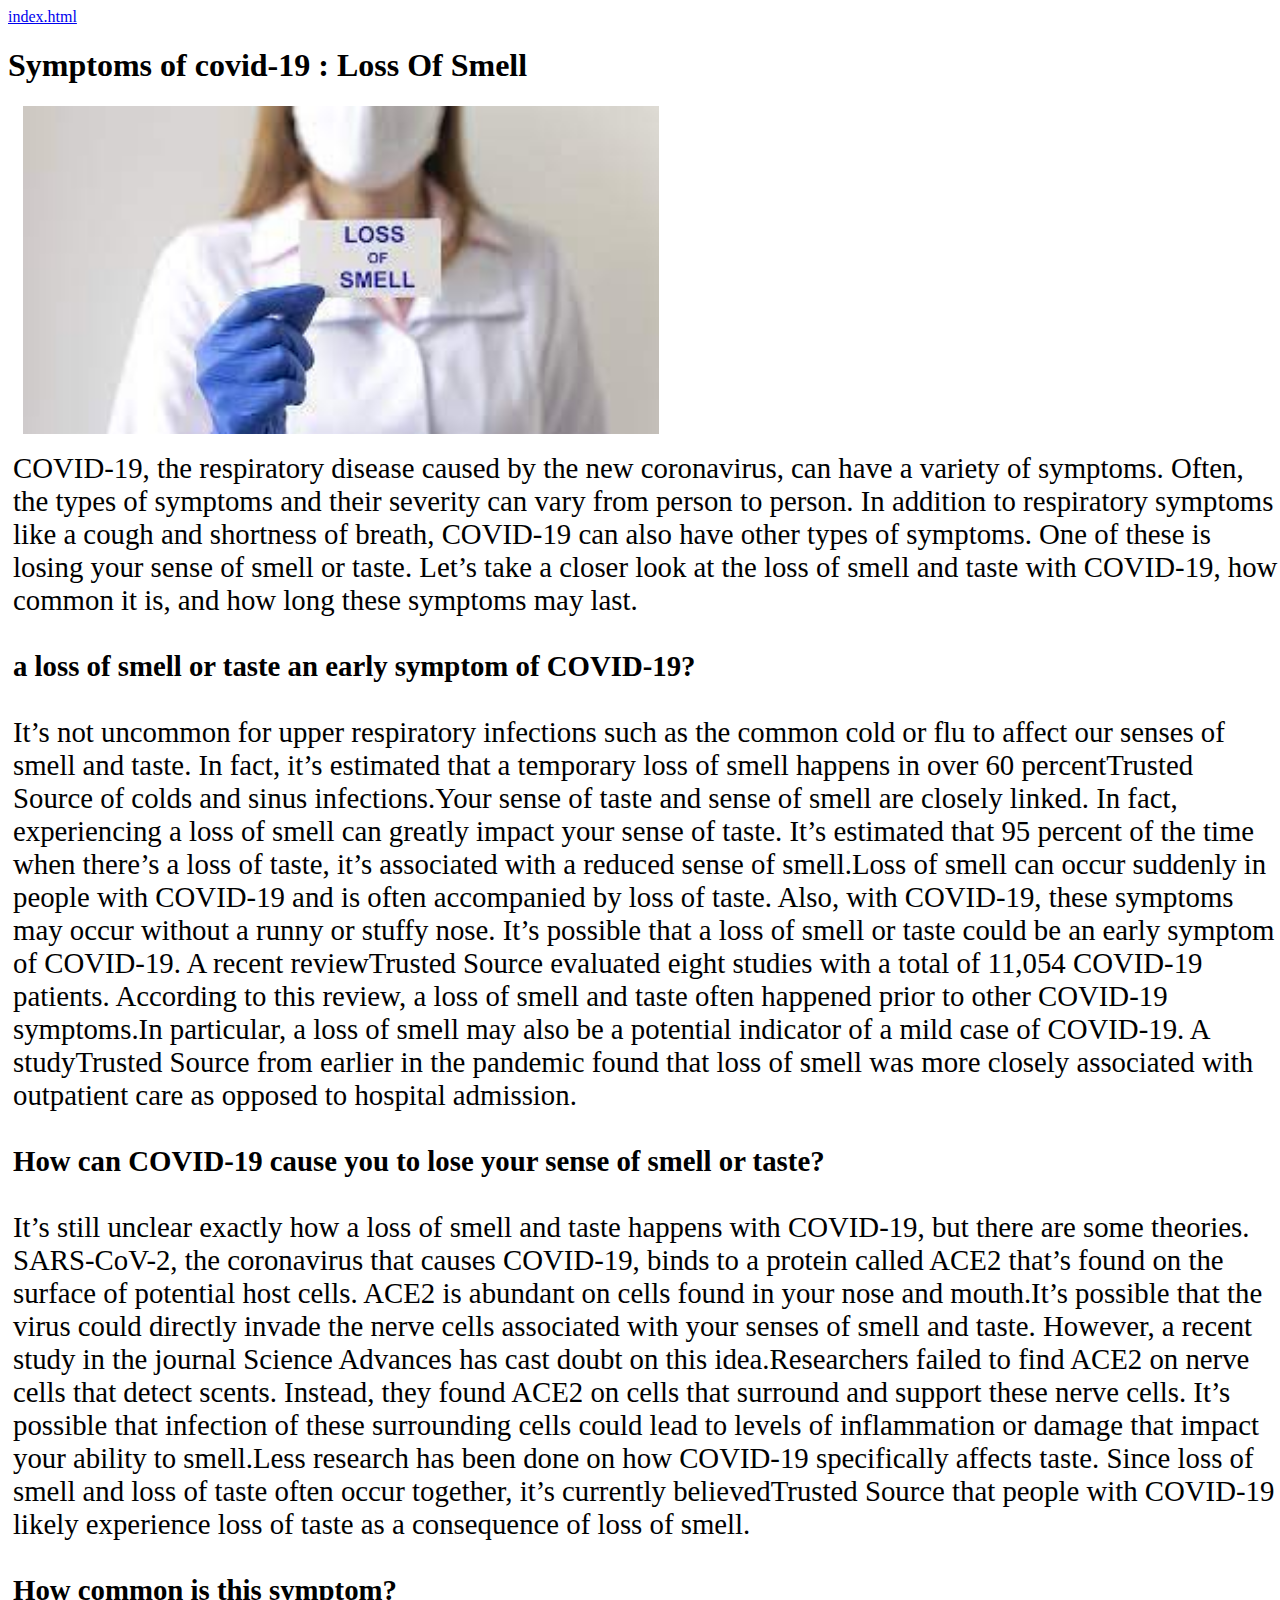
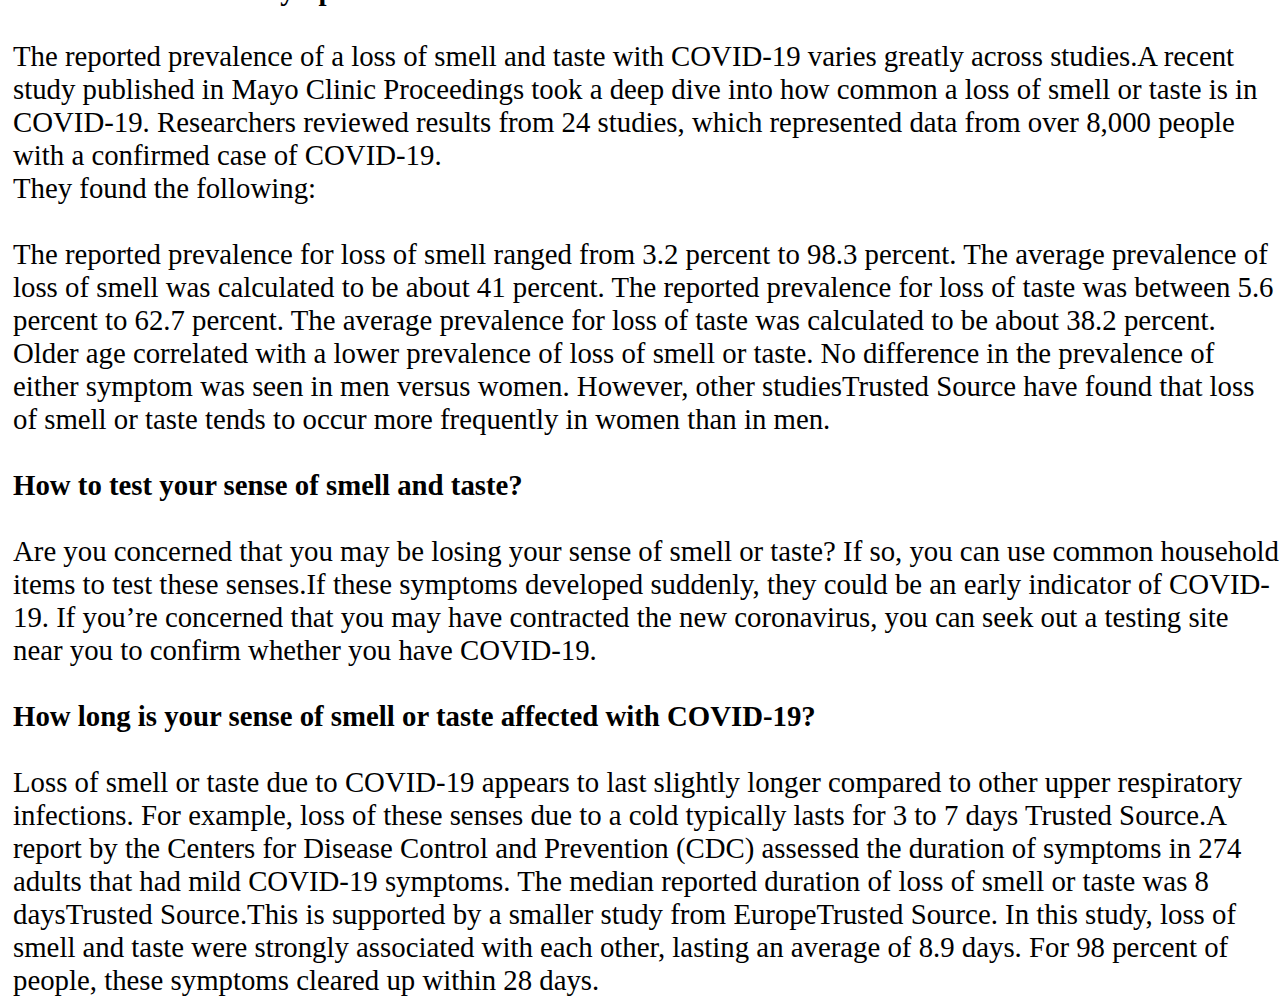
<file: Loss of smell.html>
<html>

<head>
    <title>Symptoms of covid-19: Loss Of Smell</title>
</head>

<style>
    .gallery {
        position: absolute;
    }
    
    .gallery img {
        width: 50%;
        height: 70%;
        margin-left: 15px;
    }
    
    .gallery .desc {
        margin-left: 5px;
        font-size: 1.8rem;
        color: black;
    }
</style>

<body>
    <a href="index.html">index.html</a>


    <h1>Symptoms of covid-19 : Loss Of Smell</h1>


    <div class="gallery">

        <img src="smell.jpg" alt="" width="600" height="400"><br>
        <br>

        <div class="desc">
            COVID-19, the respiratory disease caused by the new coronavirus, can have a variety of symptoms. Often, the types of symptoms and their severity can vary from person to person. In addition to respiratory symptoms like a cough and shortness of breath,
            COVID-19 can also have other types of symptoms. One of these is losing your sense of smell or taste. Let’s take a closer look at the loss of smell and taste with COVID-19, how common it is, and how long these symptoms may last.<br>
            <br>
            <strong>a loss of smell or taste an early symptom of COVID-19?</strong> <br>
            <br> It’s not uncommon for upper respiratory infections such as the common cold or flu to affect our senses of smell and taste. In fact, it’s estimated that a temporary loss of smell happens in over 60 percentTrusted Source of colds and sinus
            infections.Your sense of taste and sense of smell are closely linked. In fact, experiencing a loss of smell can greatly impact your sense of taste. It’s estimated that 95 percent of the time when there’s a loss of taste, it’s associated with
            a reduced sense of smell.Loss of smell can occur suddenly in people with COVID-19 and is often accompanied by loss of taste. Also, with COVID-19, these symptoms may occur without a runny or stuffy nose. It’s possible that a loss of smell or
            taste could be an early symptom of COVID-19. A recent reviewTrusted Source evaluated eight studies with a total of 11,054 COVID-19 patients. According to this review, a loss of smell and taste often happened prior to other COVID-19 symptoms.In
            particular, a loss of smell may also be a potential indicator of a mild case of COVID-19. A studyTrusted Source from earlier in the pandemic found that loss of smell was more closely associated with outpatient care as opposed to hospital admission.<br>
            <br>
            <strong>How can COVID-19 cause you to lose your sense of smell or taste?</strong><br>
            <br> It’s still unclear exactly how a loss of smell and taste happens with COVID-19, but there are some theories. SARS-CoV-2, the coronavirus that causes COVID-19, binds to a protein called ACE2 that’s found on the surface of potential host
            cells. ACE2 is abundant on cells found in your nose and mouth.It’s possible that the virus could directly invade the nerve cells associated with your senses of smell and taste. However, a recent study in the journal Science Advances has cast
            doubt on this idea.Researchers failed to find ACE2 on nerve cells that detect scents. Instead, they found ACE2 on cells that surround and support these nerve cells. It’s possible that infection of these surrounding cells could lead to levels
            of inflammation or damage that impact your ability to smell.Less research has been done on how COVID-19 specifically affects taste. Since loss of smell and loss of taste often occur together, it’s currently believedTrusted Source that people
            with COVID-19 likely experience loss of taste as a consequence of loss of smell.<br>
            <br>
            <strong>How common is this symptom?</strong><br>
            <br> The reported prevalence of a loss of smell and taste with COVID-19 varies greatly across studies.A recent study published in Mayo Clinic Proceedings took a deep dive into how common a loss of smell or taste is in COVID-19. Researchers
            reviewed results from 24 studies, which represented data from over 8,000 people with a confirmed case of COVID-19.<br> They found the following:<br>
            <br> The reported prevalence for loss of smell ranged from 3.2 percent to 98.3 percent. The average prevalence of loss of smell was calculated to be about 41 percent. The reported prevalence for loss of taste was between 5.6 percent to 62.7
            percent. The average prevalence for loss of taste was calculated to be about 38.2 percent. Older age correlated with a lower prevalence of loss of smell or taste. No difference in the prevalence of either symptom was seen in men versus women.
            However, other studiesTrusted Source have found that loss of smell or taste tends to occur more frequently in women than in men.<br>
            <br>
            <strong>How to test your sense of smell and taste?</strong><br>
            <br> Are you concerned that you may be losing your sense of smell or taste? If so, you can use common household items to test these senses.If these symptoms developed suddenly, they could be an early indicator of COVID-19. If you’re concerned
            that you may have contracted the new coronavirus, you can seek out a testing site near you to confirm whether you have COVID-19.<br>
            <br>
            <strong>How long is your sense of smell or taste affected with COVID-19?</strong><br>
            <br> Loss of smell or taste due to COVID-19 appears to last slightly longer compared to other upper respiratory infections. For example, loss of these senses due to a cold typically lasts for 3 to 7 days Trusted Source.A report by the Centers
            for Disease Control and Prevention (CDC) assessed the duration of symptoms in 274 adults that had mild COVID-19 symptoms. The median reported duration of loss of smell or taste was 8 daysTrusted Source.This is supported by a smaller study
            from EuropeTrusted Source. In this study, loss of smell and taste were strongly associated with each other, lasting an average of 8.9 days. For 98 percent of people, these symptoms cleared up within 28 days.

        </div>
    </div>
</body>

</html>
</file>
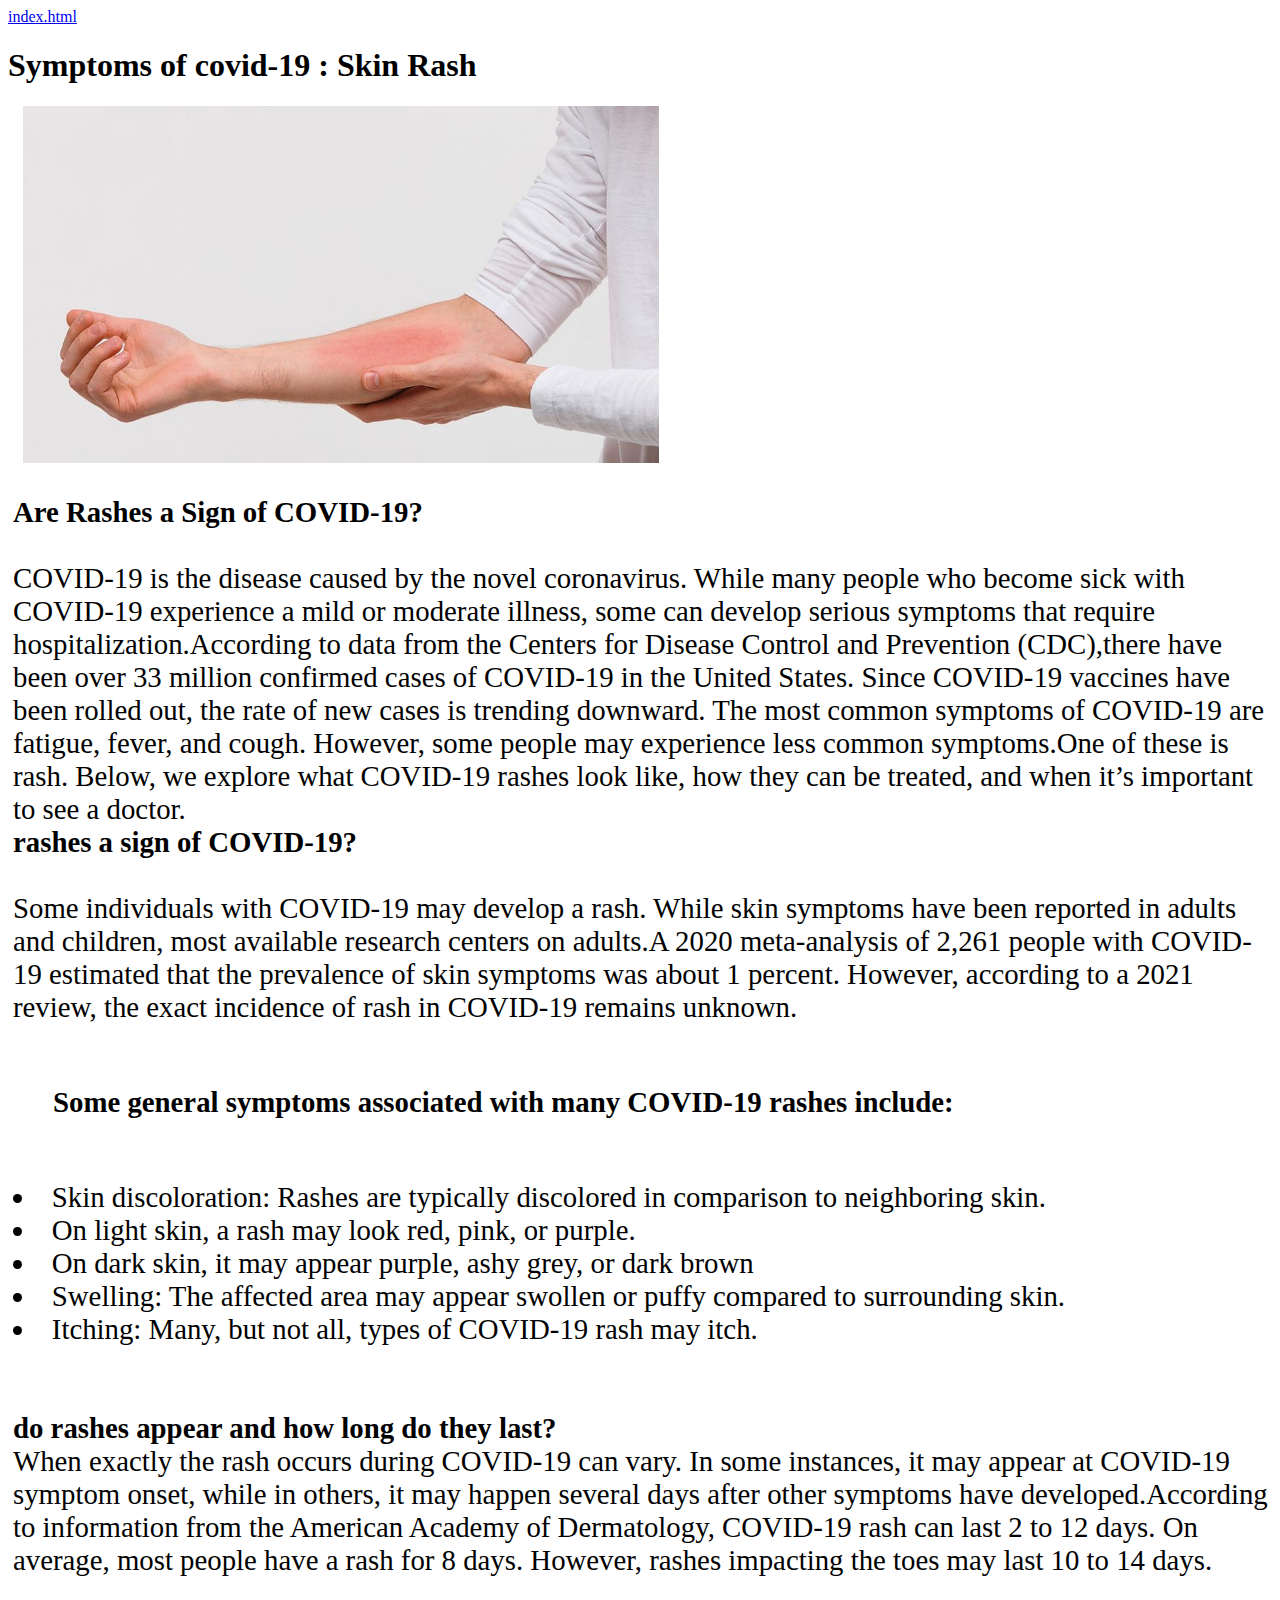
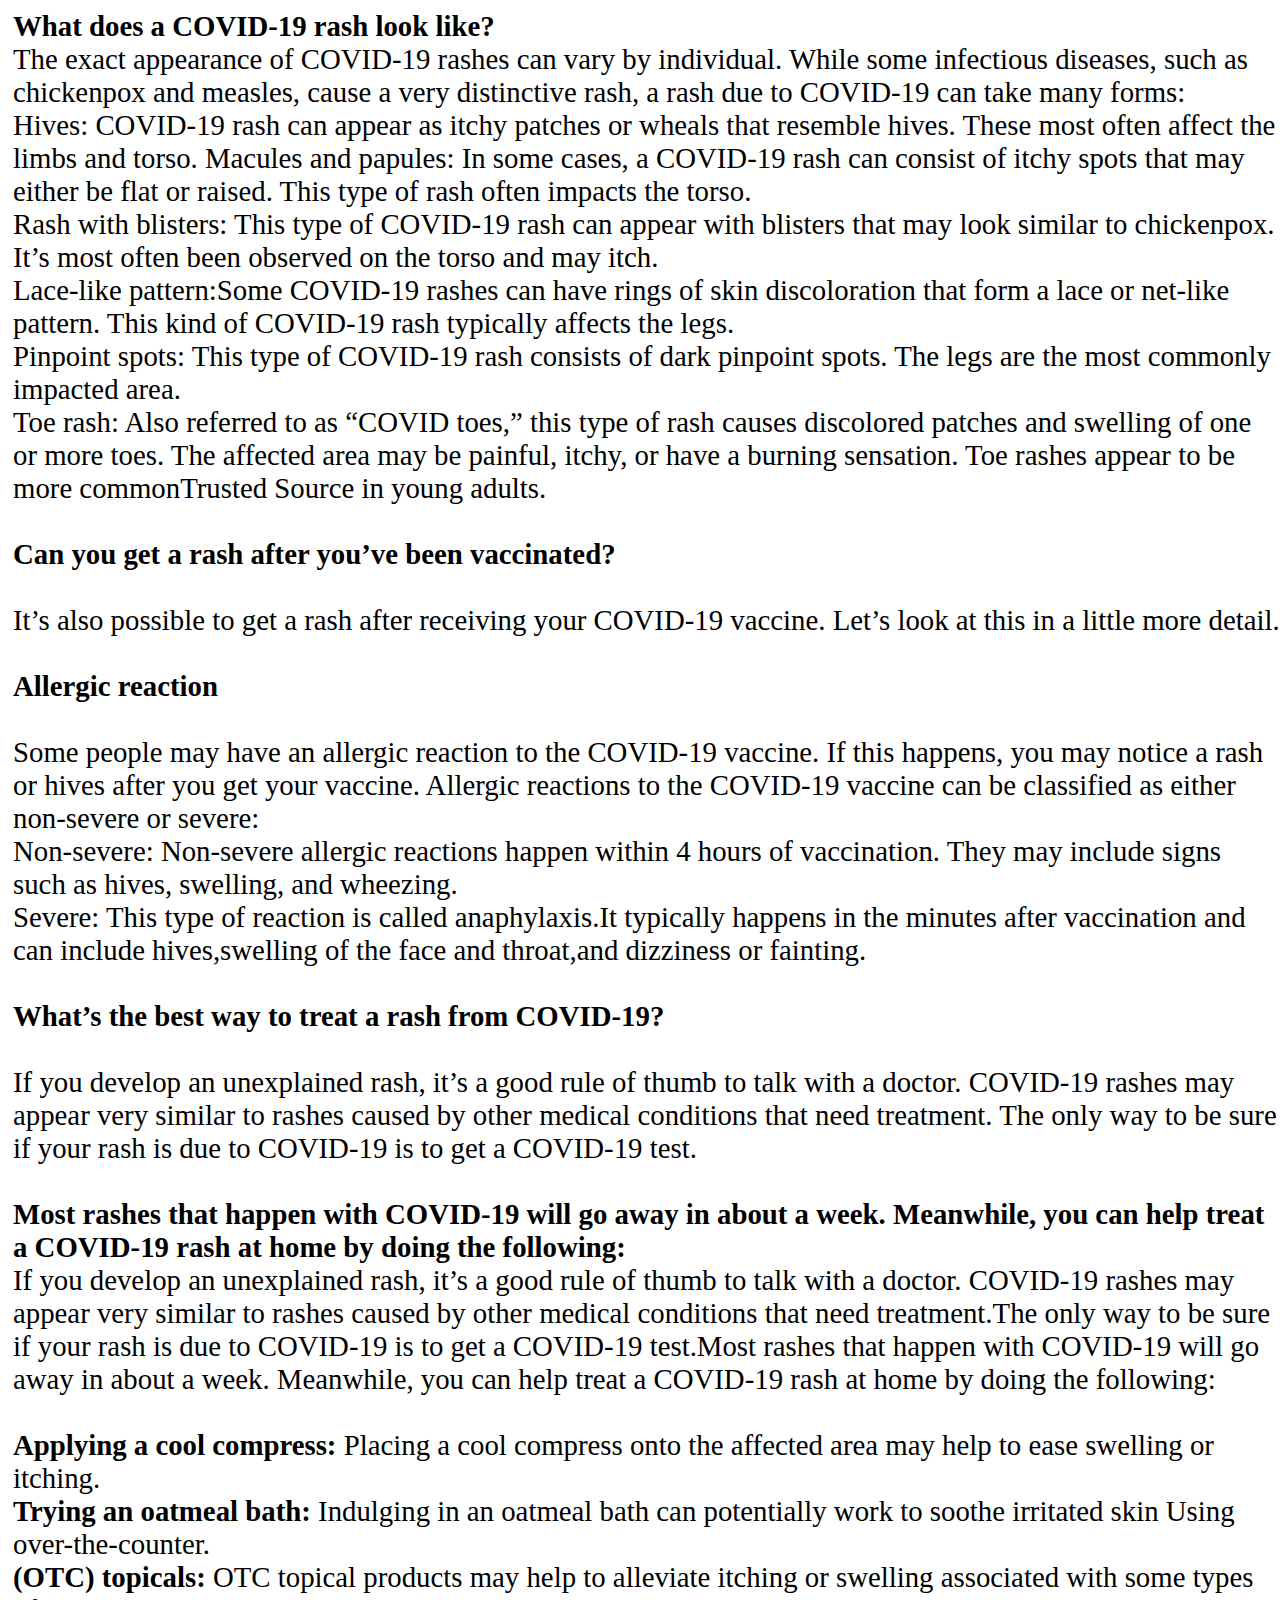
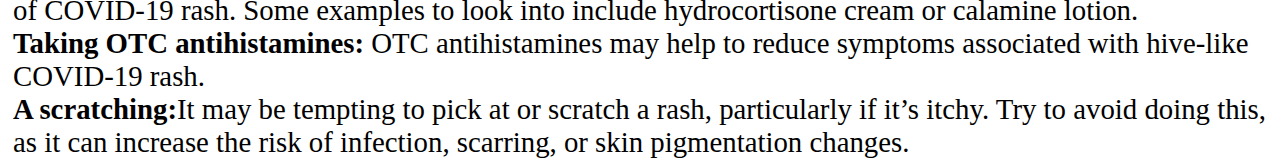
<file: Rash.html>
<html>

<head>
    <title>Symptoms of covid-19: Skin Rash</title>
</head>

<style>
    .gallery {
        position: absolute;
    }
    
    .gallery img {
        width: 50%;
        height: 70%;
        margin-left: 15px;
    }
    
    .gallery .desc {
        margin-left: 5px;
        font-size: 1.8rem;
        color: black;
    }
</style>

<body>
    <a href="index.html">index.html</a>


    <h1>Symptoms of covid-19 : Skin Rash</h1>


    <div class="gallery">

        <img src="rash.jpg" alt="" width="600" height="400">

        <div class="desc">
            <br>
            <strong>Are Rashes a Sign of COVID-19?</strong><br>
            <br> COVID-19 is the disease caused by the novel coronavirus. While many people who become sick with COVID-19 experience a mild or moderate illness, some can develop serious symptoms that require hospitalization.According to data from the
            Centers for Disease Control and Prevention (CDC),there have been over 33 million confirmed cases of COVID-19 in the United States. Since COVID-19 vaccines have been rolled out, the rate of new cases is trending downward. The most common symptoms
            of COVID-19 are fatigue, fever, and cough. However, some people may experience less common symptoms.One of these is rash. Below, we explore what COVID-19 rashes look like, how they can be treated, and when it’s important to see a doctor.
            <br>
            <strong>rashes a sign of COVID-19?</strong><br>
            <br> Some individuals with COVID-19 may develop a rash. While skin symptoms have been reported in adults and children, most available research centers on adults.A 2020 meta-analysis of 2,261 people with COVID-19 estimated that the prevalence
            of skin symptoms was about 1 percent. However, according to a 2021 review, the exact incidence of rash in COVID-19 remains unknown.<br>
            <br>
            <ul><strong>Some general symptoms associated with many COVID-19 rashes include:</strong></ul><br>
            <li>Skin discoloration: Rashes are typically discolored in comparison to neighboring skin.</li>
            <li> On light skin, a rash may look red, pink, or purple.</li>
            <li> On dark skin, it may appear purple, ashy grey, or dark brown</li>
            <li>Swelling: The affected area may appear swollen or puffy compared to surrounding skin.</li>
            <li>Itching: Many, but not all, types of COVID-19 rash may itch.</li><br>
            <br>
            <strong>do rashes appear and how long do they last?</strong> <br> When exactly the rash occurs during COVID-19 can vary. In some instances, it may appear at COVID-19 symptom onset, while in others, it may happen several days after other symptoms
            have developed.According to information from the American Academy of Dermatology, COVID-19 rash can last 2 to 12 days. On average, most people have a rash for 8 days. However, rashes impacting the toes may last 10 to 14 days.<br>
            <br>
            <strong> What does a COVID-19 rash look like?</strong><br> The exact appearance of COVID-19 rashes can vary by individual. While some infectious diseases, such as chickenpox and measles, cause a very distinctive rash, a rash due to COVID-19
            can take many forms:<br> Hives: COVID-19 rash can appear as itchy patches or wheals that resemble hives. These most often affect the limbs and torso. Macules and papules: In some cases, a COVID-19 rash can consist of itchy spots that may either
            be flat or raised. This type of rash often impacts the torso.<br> Rash with blisters: This type of COVID-19 rash can appear with blisters that may look similar to chickenpox. It’s most often been observed on the torso and may itch.<br> Lace-like
            pattern:Some COVID-19 rashes can have rings of skin discoloration that form a lace or net-like pattern. This kind of COVID-19 rash typically affects the legs.<br> Pinpoint spots: This type of COVID-19 rash consists of dark pinpoint spots.
            The legs are the most commonly impacted area.<br> Toe rash: Also referred to as “COVID toes,” this type of rash causes discolored patches and swelling of one or more toes. The affected area may be painful, itchy, or have a burning sensation.
            Toe rashes appear to be more commonTrusted Source in young adults.<br>
            <br>
            <strong>Can you get a rash after you’ve been vaccinated?</strong><br>
            <br> It’s also possible to get a rash after receiving your COVID-19 vaccine. Let’s look at this in a little more detail.<br>
            <br>
            <strong>Allergic reaction</strong><br>
            <br> Some people may have an allergic reaction to the COVID-19 vaccine. If this happens, you may notice a rash or hives after you get your vaccine. Allergic reactions to the COVID-19 vaccine can be classified as either non-severe or severe:<br>            Non-severe: Non-severe allergic reactions happen within 4 hours of vaccination. They may include signs such as hives, swelling, and wheezing.<br> Severe: This type of reaction is called anaphylaxis.It typically happens in the minutes after
            vaccination and can include hives,swelling of the face and throat,and dizziness or fainting.<br>
            <br>
            <strong>What’s the best way to treat a rash from COVID-19?</strong><br>
            <br> If you develop an unexplained rash, it’s a good rule of thumb to talk with a doctor. COVID-19 rashes may appear very similar to rashes caused by other medical conditions that need treatment. The only way to be sure if your rash is due
            to COVID-19 is to get a COVID-19 test.<br>
            <br>
            <strong>Most rashes that happen with COVID-19 will go away in about a week. Meanwhile, you can help treat a COVID-19 rash at home by doing the following:</strong><br> If you develop an unexplained rash, it’s a good rule of thumb to talk with
            a doctor. COVID-19 rashes may appear very similar to rashes caused by other medical conditions that need treatment.The only way to be sure if your rash is due to COVID-19 is to get a COVID-19 test.Most rashes that happen with COVID-19 will
            go away in about a week. Meanwhile, you can help treat a COVID-19 rash at home by doing the following:<br>
            <br> <strong>Applying a cool compress:</strong> Placing a cool compress onto the affected area may help to ease swelling or itching.<br><strong>Trying an oatmeal bath: </strong>Indulging in an oatmeal bath can potentially work to soothe irritated
            skin Using over-the-counter.<br> <strong>(OTC) topicals:</strong> OTC topical products may help to alleviate itching or swelling associated with some types of COVID-19 rash. Some examples to look into include hydrocortisone cream or calamine
            lotion.
            <br>
            <strong>Taking OTC antihistamines:</strong> OTC antihistamines may help to reduce symptoms associated with hive-like COVID-19 rash.<br><strong>A scratching:</strong>It may be tempting to pick at or scratch a rash, particularly if it’s itchy.
            Try to avoid doing this, as it can increase the risk of infection, scarring, or skin pigmentation changes.

        </div>
    </div>
</body>

</html>
</file>
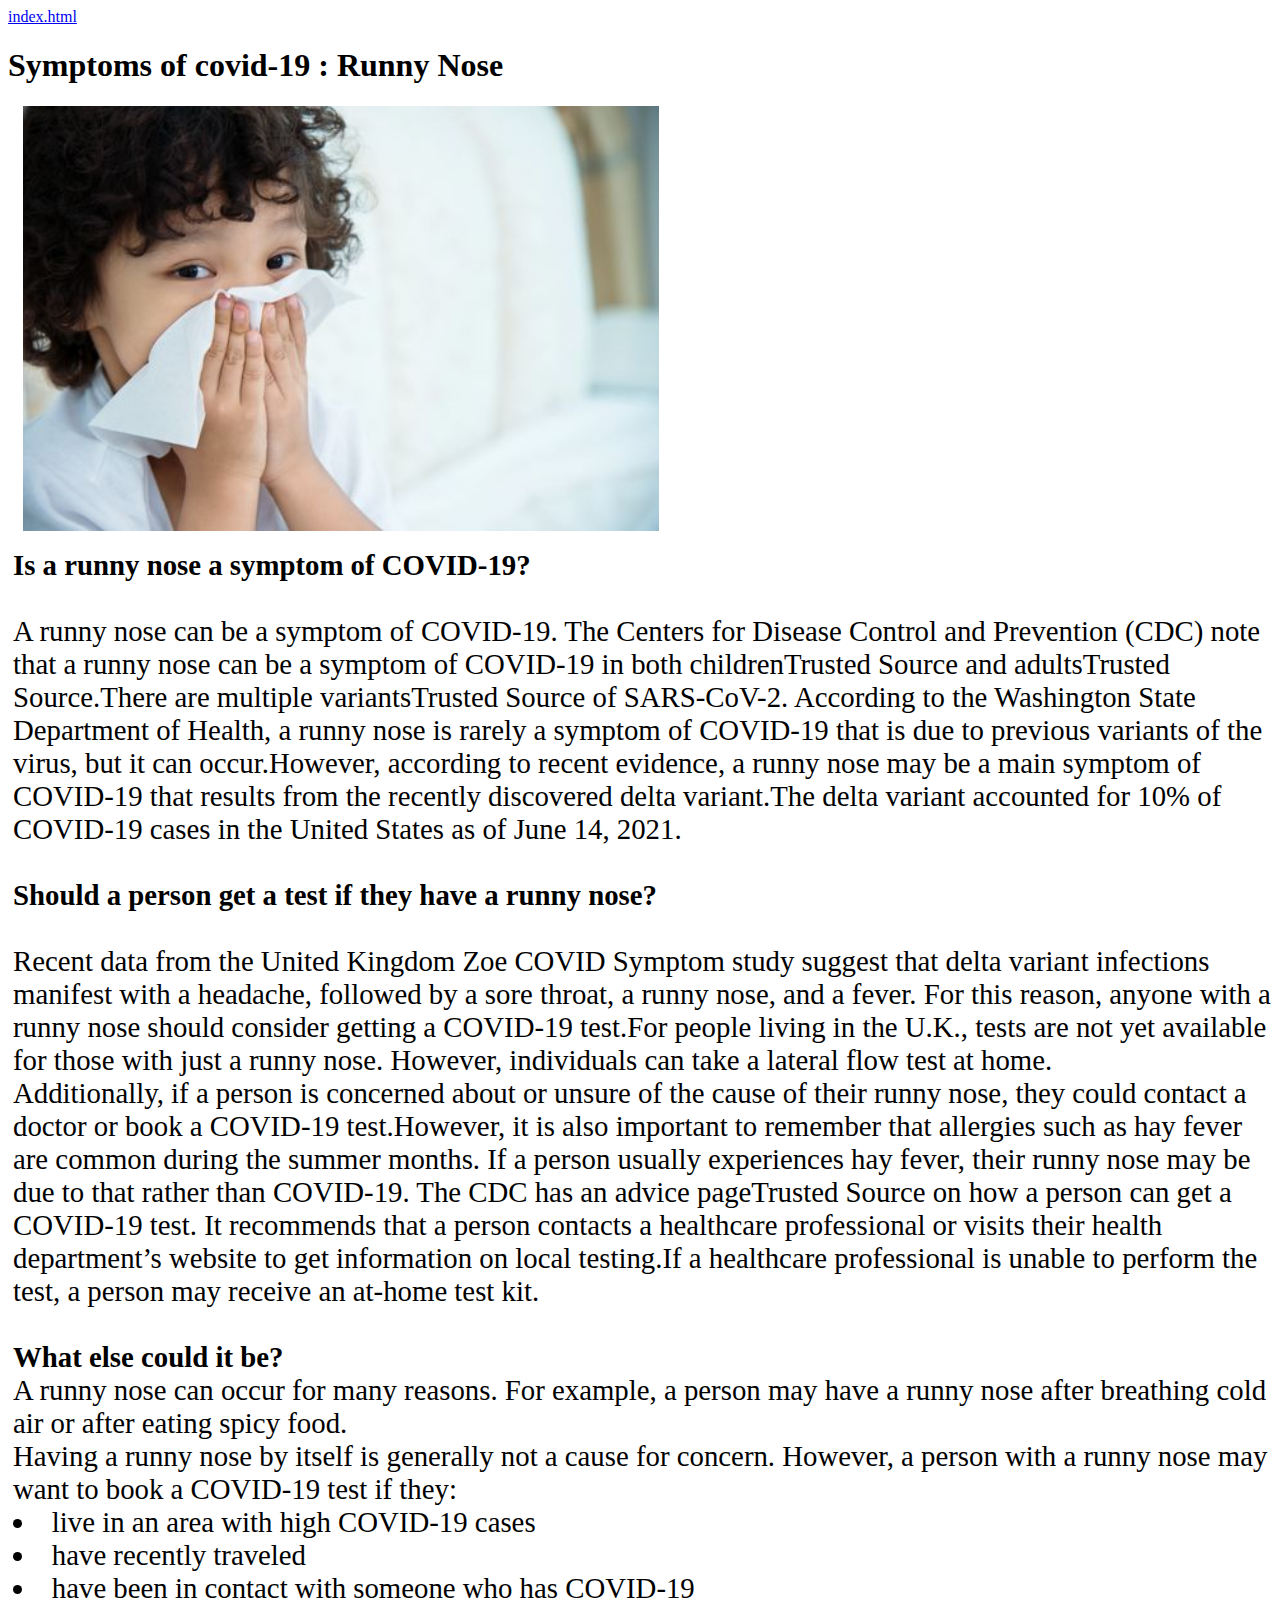
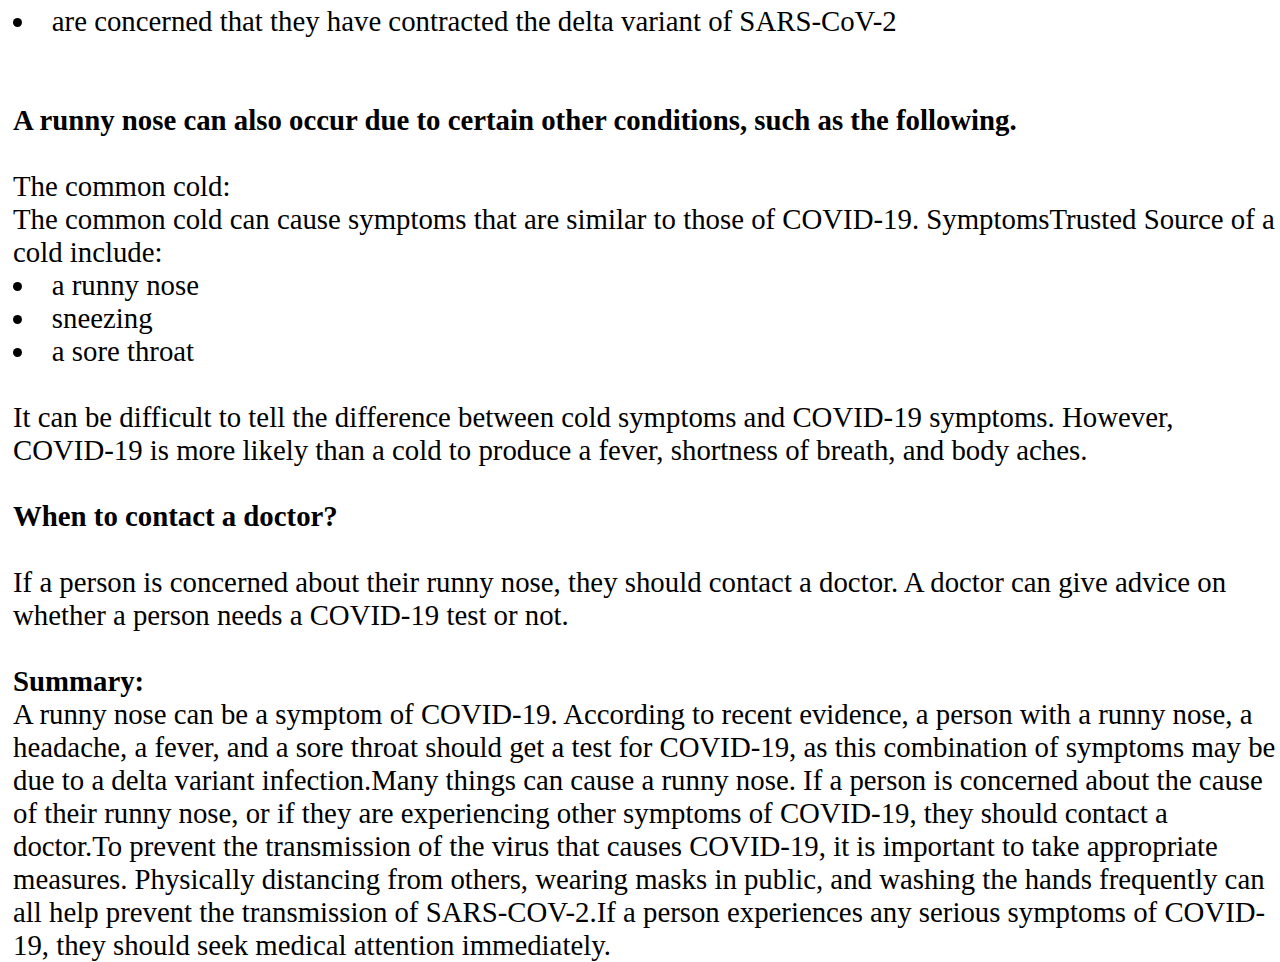
<file: Runny nose.html>
<html>

<head>
    <title>Symptoms of covid-19: Runny Nose</title>
</head>

<style>
    .gallery {
        position: absolute;
    }
    
    .gallery img {
        width: 50%;
        height: 70%;
        margin-left: 15px;
    }
    
    .gallery .desc {
        margin-left: 5px;
        font-size: 1.8rem;
        color: black;
    }
</style>

<body>
    <a href="index.html">index.html</a>


    <h1>Symptoms of covid-19 : Runny Nose</h1>


    <div class="gallery">

        <img src="runny nose2.jpg" alt="" width="600" height="400"><br>
        <br>

        <div class="desc">

            <strong>Is a runny nose a symptom of COVID-19?</strong><br>
            <br> A runny nose can be a symptom of COVID-19. The Centers for Disease Control and Prevention (CDC) note that a runny nose can be a symptom of COVID-19 in both childrenTrusted Source and adultsTrusted Source.There are multiple variantsTrusted
            Source of SARS-CoV-2. According to the Washington State Department of Health, a runny nose is rarely a symptom of COVID-19 that is due to previous variants of the virus, but it can occur.However, according to recent evidence, a runny nose
            may be a main symptom of COVID-19 that results from the recently discovered delta variant.The delta variant accounted for 10% of COVID-19 cases in the United States as of June 14, 2021.<br>
            <br>
            <strong>Should a person get a test if they have a runny nose?</strong><br>
            <br> Recent data from the United Kingdom Zoe COVID Symptom study suggest that delta variant infections manifest with a headache, followed by a sore throat, a runny nose, and a fever. For this reason, anyone with a runny nose should consider
            getting a COVID-19 test.For people living in the U.K., tests are not yet available for those with just a runny nose. However, individuals can take a lateral flow test at home.<br> Additionally, if a person is concerned about or unsure of the
            cause of their runny nose, they could contact a doctor or book a COVID-19 test.However, it is also important to remember that allergies such as hay fever are common during the summer months. If a person usually experiences hay fever, their
            runny nose may be due to that rather than COVID-19. The CDC has an advice pageTrusted Source on how a person can get a COVID-19 test. It recommends that a person contacts a healthcare professional or visits their health department’s website
            to get information on local testing.If a healthcare professional is unable to perform the test, a person may receive an at-home test kit.<br>
            <br>
            <strong> What else could it be?</strong>
            <br> A runny nose can occur for many reasons. For example, a person may have a runny nose after breathing cold air or after eating spicy food.<br> Having a runny nose by itself is generally not a cause for concern. However, a person with a
            runny nose may want to book a COVID-19 test if they:<br>
            <li>live in an area with high COVID-19 cases </li>
            <li>have recently traveled </li>
            <li>have been in contact with someone who has COVID-19</li>
            <li>are concerned that they have contracted the delta variant of SARS-CoV-2</li><br>
            <br>
            <strong>A runny nose can also occur due to certain other conditions, such as the following.</strong><br>
            <br> The common cold:<br> The common cold can cause symptoms that are similar to those of COVID-19. SymptomsTrusted Source of a cold include:
            <li>a runny nose</li>
            <li>sneezing</li>
            <li>a sore throat</li><br> It can be difficult to tell the difference between cold symptoms and COVID-19 symptoms. However, COVID-19 is more likely than a cold to produce a fever, shortness of breath, and body aches.<br>
            <br>
            <strong> When to contact a doctor?</strong><br>
            <br> If a person is concerned about their runny nose, they should contact a doctor. A doctor can give advice on whether a person needs a COVID-19 test or not.
            <br>
            <br>
            <strong>Summary:</strong>
            <br> A runny nose can be a symptom of COVID-19. According to recent evidence, a person with a runny nose, a headache, a fever, and a sore throat should get a test for COVID-19, as this combination of symptoms may be due to a delta variant
            infection.Many things can cause a runny nose. If a person is concerned about the cause of their runny nose, or if they are experiencing other symptoms of COVID-19, they should contact a doctor.To prevent the transmission of the virus that
            causes COVID-19, it is important to take appropriate measures. Physically distancing from others, wearing masks in public, and washing the hands frequently can all help prevent the transmission of SARS-COV-2.If a person experiences any serious
            symptoms of COVID-19, they should seek medical attention immediately.

        </div>
    </div>
</body>

</html>
</file>
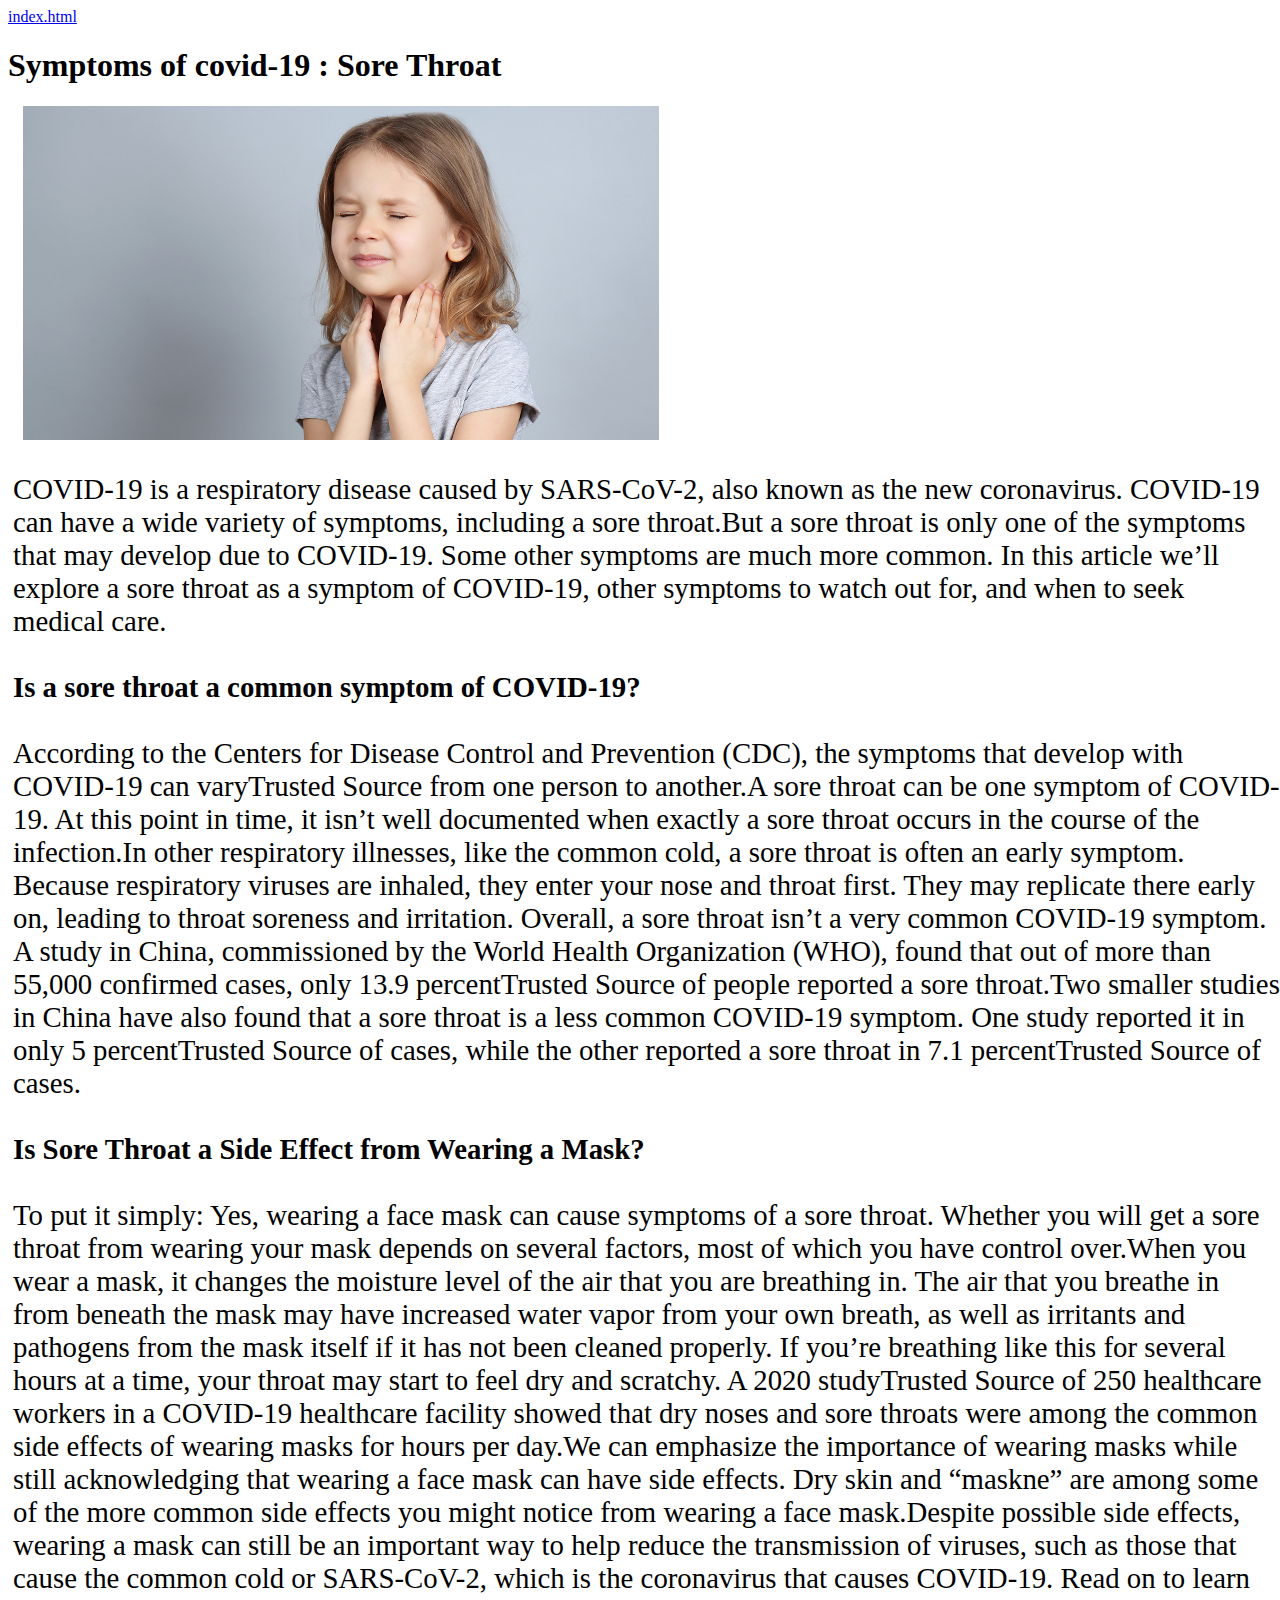
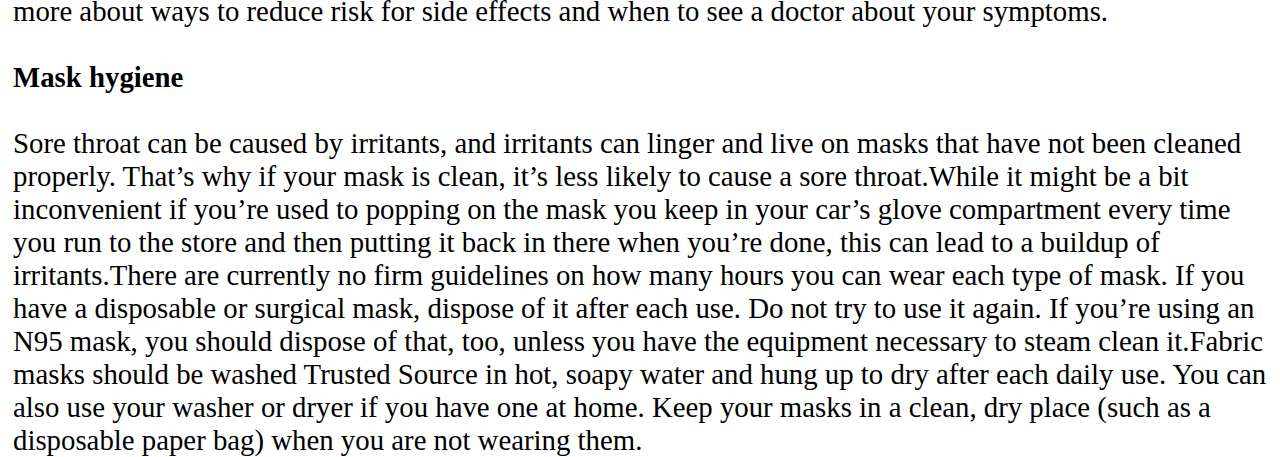
<file: Sore throat.html>
<html>

<head>
    <title>Symptoms of covid-19: Sore Throat</title>
</head>

<style>
    .gallery {
        position: absolute;
    }
    
    .gallery img {
        width: 50%;
        height: 70%;
        margin-left: 15px;
    }
    
    .gallery .desc {
        margin-left: 5px;
        font-size: 1.8rem;
        color: black;
    }
</style>

<body>
    <a href="index.html">index.html</a>


    <h1>Symptoms of covid-19 : Sore Throat</h1>


    <div class="gallery">

        <img src="sore throat.jpg" alt="" width="600" height="400">

        <div class="desc">
            <br> COVID-19 is a respiratory disease caused by SARS-CoV-2, also known as the new coronavirus. COVID-19 can have a wide variety of symptoms, including a sore throat.But a sore throat is only one of the symptoms that may develop due to COVID-19.
            Some other symptoms are much more common. In this article we’ll explore a sore throat as a symptom of COVID-19, other symptoms to watch out for, and when to seek medical care.<br>
            <br>
            <strong>Is a sore throat a common symptom of COVID-19?</strong><br>
            <br> According to the Centers for Disease Control and Prevention (CDC), the symptoms that develop with COVID-19 can varyTrusted Source from one person to another.A sore throat can be one symptom of COVID-19. At this point in time, it isn’t
            well documented when exactly a sore throat occurs in the course of the infection.In other respiratory illnesses, like the common cold, a sore throat is often an early symptom. Because respiratory viruses are inhaled, they enter your nose and
            throat first. They may replicate there early on, leading to throat soreness and irritation. Overall, a sore throat isn’t a very common COVID-19 symptom. A study in China, commissioned by the World Health Organization (WHO), found that out
            of more than 55,000 confirmed cases, only 13.9 percentTrusted Source of people reported a sore throat.Two smaller studies in China have also found that a sore throat is a less common COVID-19 symptom. One study reported it in only 5 percentTrusted
            Source of cases, while the other reported a sore throat in 7.1 percentTrusted Source of cases.<br>
            <br>
            <strong> Is Sore Throat a Side Effect from Wearing a Mask?</strong><br>
            <br> To put it simply: Yes, wearing a face mask can cause symptoms of a sore throat. Whether you will get a sore throat from wearing your mask depends on several factors, most of which you have control over.When you wear a mask, it changes
            the moisture level of the air that you are breathing in. The air that you breathe in from beneath the mask may have increased water vapor from your own breath, as well as irritants and pathogens from the mask itself if it has not been cleaned
            properly. If you’re breathing like this for several hours at a time, your throat may start to feel dry and scratchy. A 2020 studyTrusted Source of 250 healthcare workers in a COVID-19 healthcare facility showed that dry noses and sore throats
            were among the common side effects of wearing masks for hours per day.We can emphasize the importance of wearing masks while still acknowledging that wearing a face mask can have side effects. Dry skin and “maskne” are among some of the more
            common side effects you might notice from wearing a face mask.Despite possible side effects, wearing a mask can still be an important way to help reduce the transmission of viruses, such as those that cause the common cold or SARS-CoV-2, which
            is the coronavirus that causes COVID-19. Read on to learn more about ways to reduce risk for side effects and when to see a doctor about your symptoms.<br>
            <br>
            <strong> Mask hygiene</strong><br>
            <br> Sore throat can be caused by irritants, and irritants can linger and live on masks that have not been cleaned properly. That’s why if your mask is clean, it’s less likely to cause a sore throat.While it might be a bit inconvenient if
            you’re used to popping on the mask you keep in your car’s glove compartment every time you run to the store and then putting it back in there when you’re done, this can lead to a buildup of irritants.There are currently no firm guidelines
            on how many hours you can wear each type of mask. If you have a disposable or surgical mask, dispose of it after each use. Do not try to use it again. If you’re using an N95 mask, you should dispose of that, too, unless you have the equipment
            necessary to steam clean it.Fabric masks should be washed Trusted Source in hot, soapy water and hung up to dry after each daily use. You can also use your washer or dryer if you have one at home. Keep your masks in a clean, dry place (such
            as a disposable paper bag) when you are not wearing them.
            <br>

        </div>
    </div>
</body>

</html>
</file>
